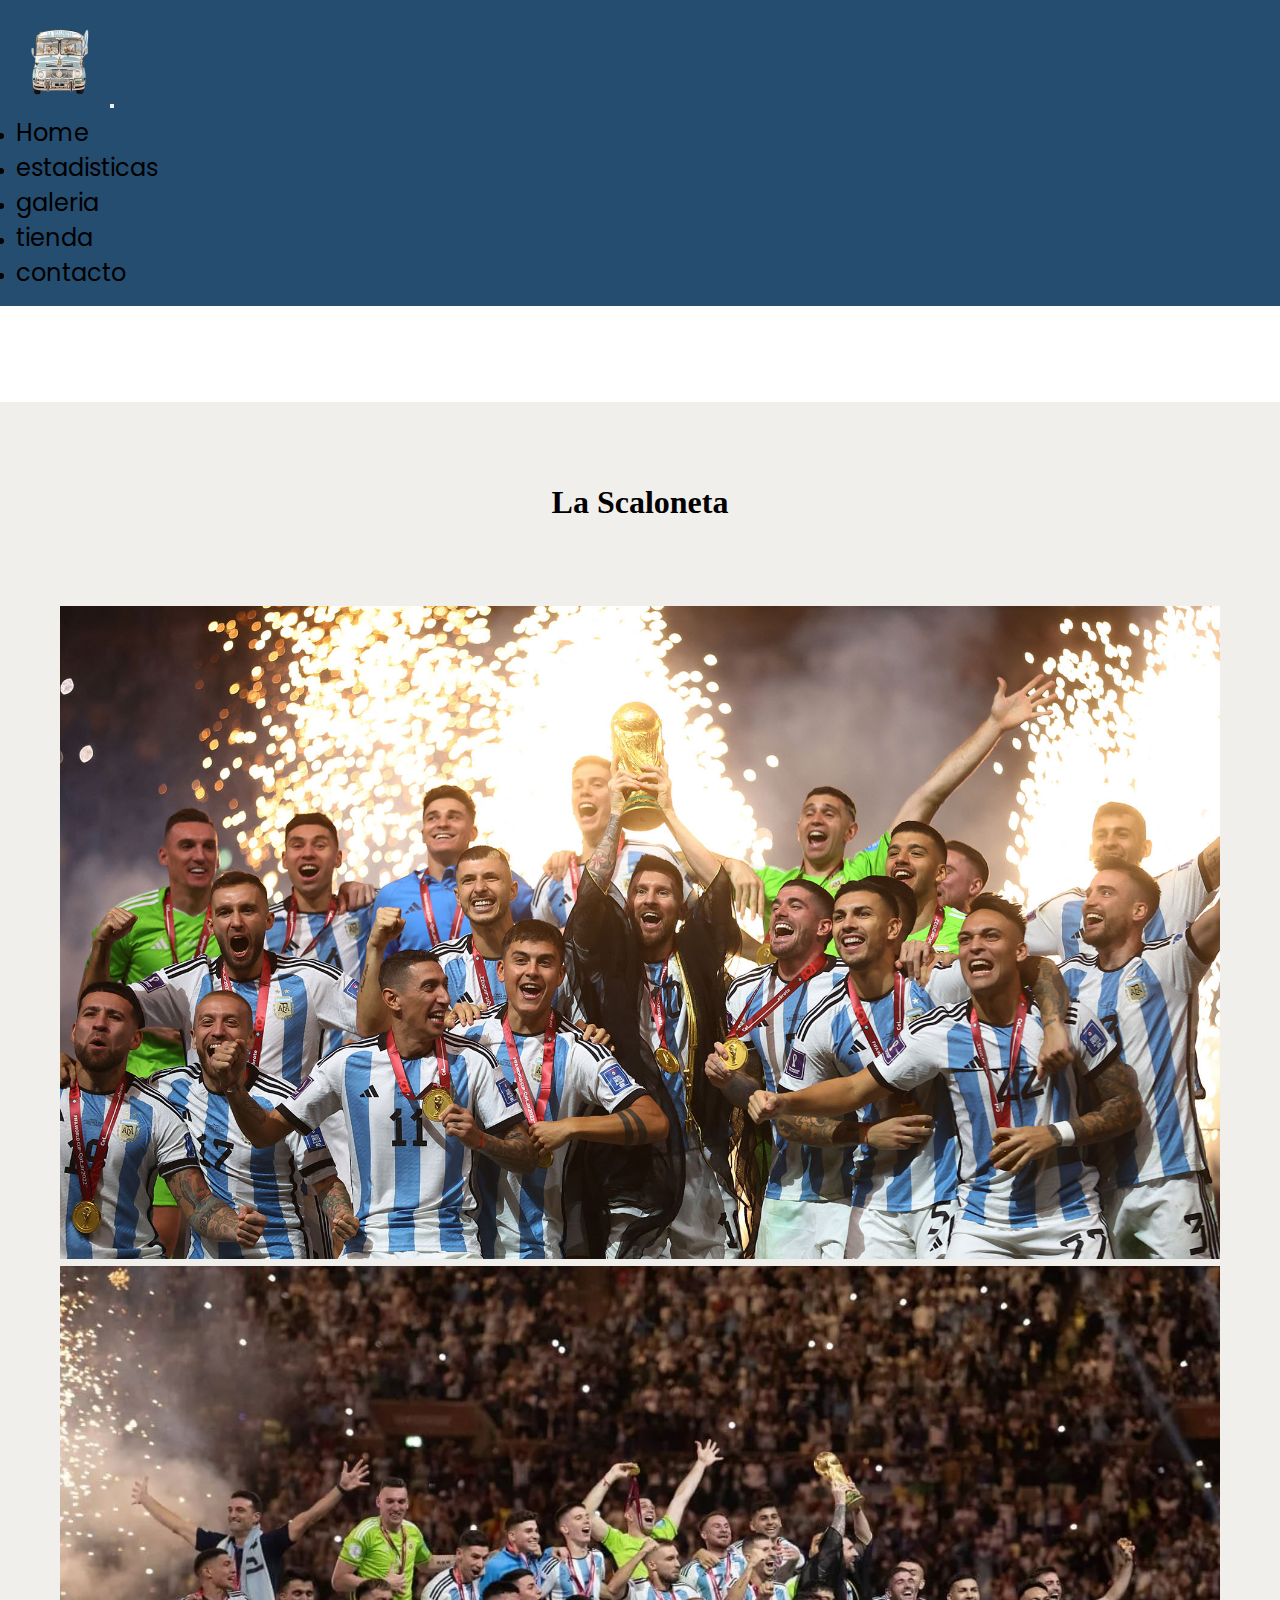
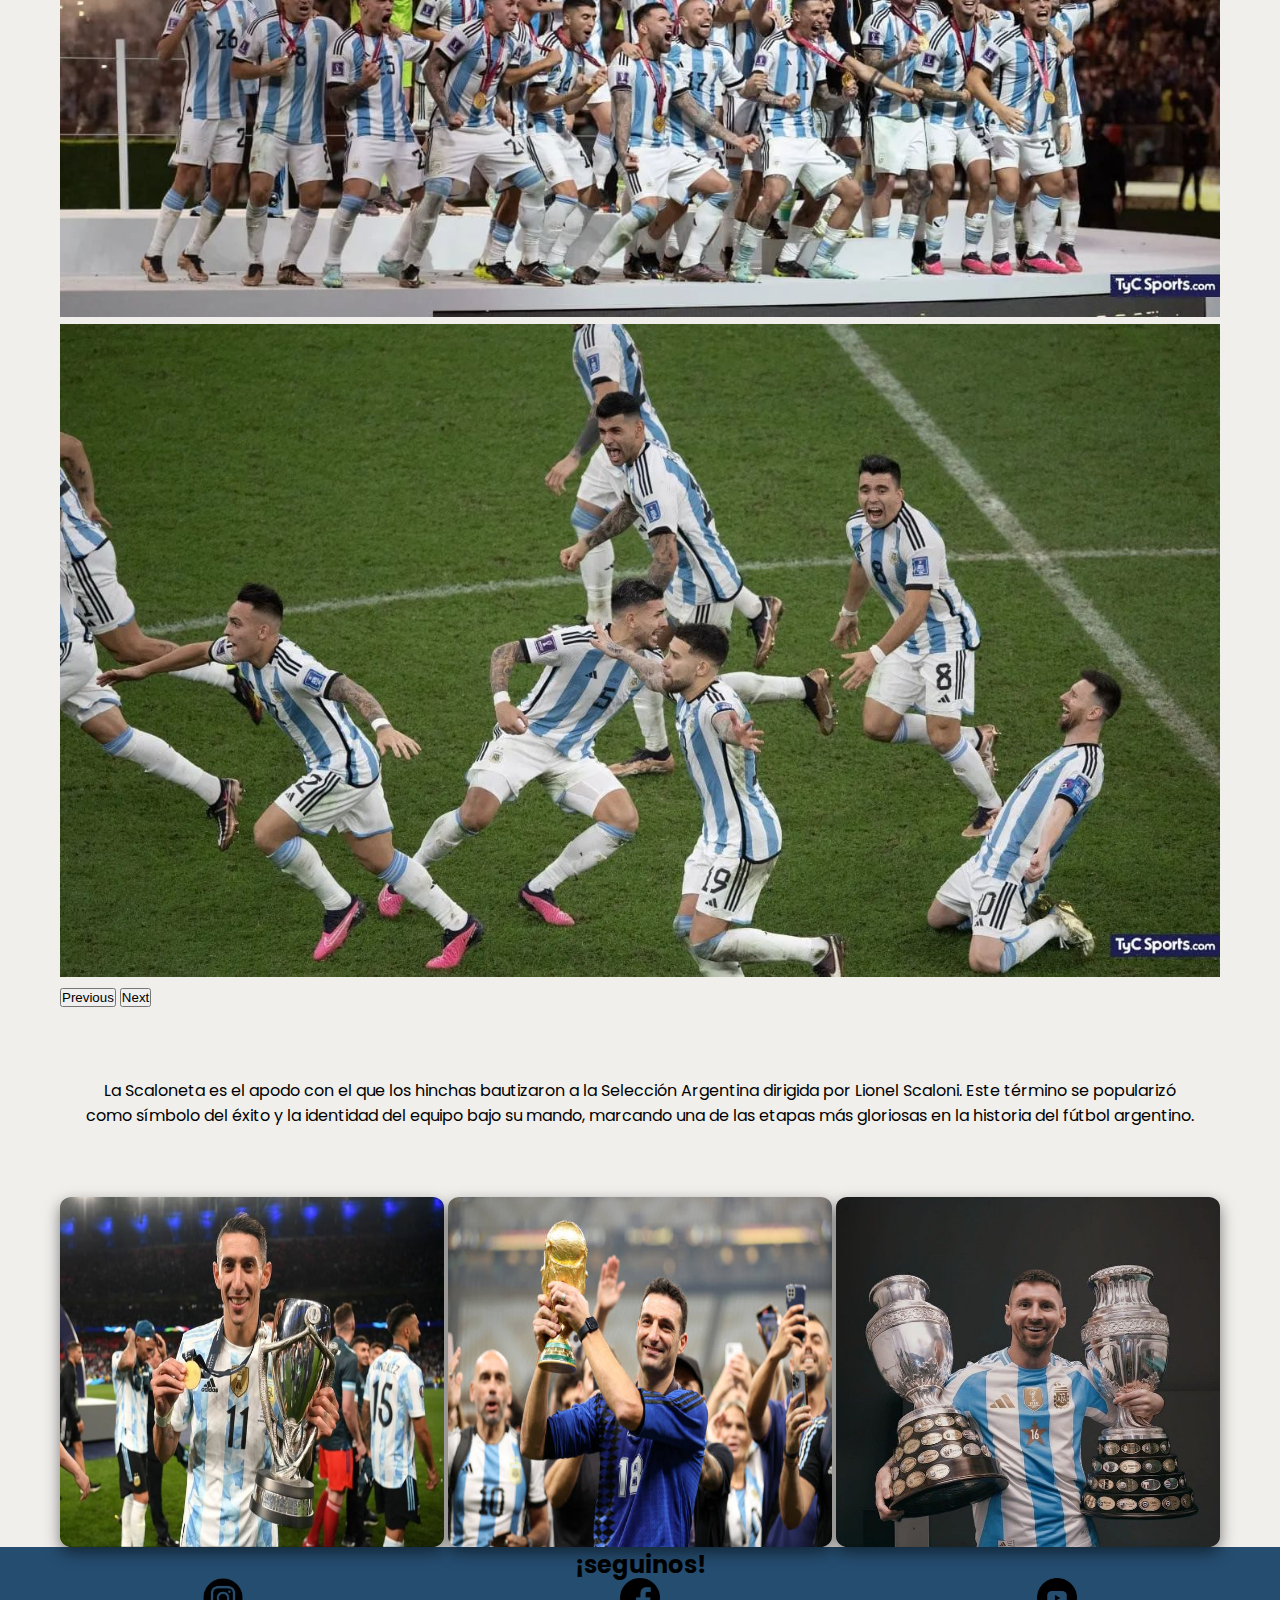
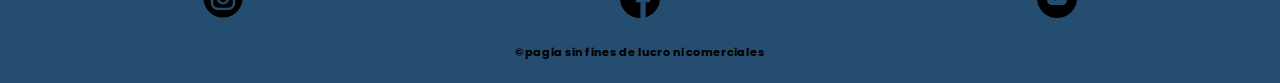
<file: index.html>
<!DOCTYPE html>
<html lang="en">

<head>
  <meta charset="UTF-8">
  <meta name="viewport" content="width=device-width, initial-scale=1.0">
  <meta http-equiv="X-UA-Compatible" content="IE=7">
  <meta name="description" content="Todo sobre la Scaloneta: fotos, videos, estadísticas y los mejores momentos de la Selección Argentina de Lionel Scaloni.">



  <title>La Scaloneta</title>
  <link rel="icon" type="image/png" href="./image/micro-la-escaloneta.png">
  <!--css bs-->
  <link href="https://cdn.jsdelivr.net/npm/bootstrap@5.3.6/dist/css/bootstrap.min.css" rel="stylesheet"
    integrity="sha384-4Q6Gf2aSP4eDXB8Miphtr37CMZZQ5oXLH2yaXMJ2w8e2ZtHTl7GptT4jmndRuHDT" crossorigin="anonymous">
  <link
    href="https://fonts.googleapis.com/css2?family=Poppins:ital,wght@0,100;0,200;0,300;0,400;0,500;0,600;0,700;0,800;0,900;1,100;1,200;1,300;1,400;1,500;1,600;1,700;1,800;1,900&display=swap"
    rel="stylesheet" ;>
  <!--scss-->
  <link rel="stylesheet" href="./css/estilos.css">
  <meta name="keywords" content="scaloni, messi, campeones, mundial, finalissima, seleccion, argentina, qatar">



</head>
<!--paleta de colores 
#F1EFEC gris claro
##114e8b celeste oscuro
-->

<body>
  <!--encabezado-->
  <header>
    <nav class="navbar navbar-expand-lg py-0 fixed-top navegador ">
      <div class="container-fluid">
        <a class="navbar-brand" href="#"><img src="./image/micro-la-escaloneta.png" alt="micro de la Escaloneta"
            width="90px"></a>
        <button class="navbar-toggler" type="button" data-bs-toggle="collapse" data-bs-target="#navbarNav"
          aria-controls="navbarNav" aria-expanded="false" aria-label="Toggle navigation" padd>
          <span class="navbar-toggler-icon"></span>
        </button>
        <div class="collapse navbar-collapse justify-content-end" id="navbarNav">
          <ul class="navbar-nav">
            <li class="nav-item">
              <a class="nav-link" href="#">Home</a>
            </li>
            <li class="nav-item">
              <a class="nav-link" href="./page/estadisticas.html">estadisticas</a>
            </li>
            <li class="nav-item">
              <a class="nav-link" href="./page/galeria.html">galeria</a>
            </li>
            <li class="nav-item">
              <a class="nav-link" href="./page/tienda.html">tienda</a>
            </li>
            <li class="nav-item">
              <a class="nav-link" href="./page/contacto.html">contacto</a>
            </li>



          </ul>
        </div>
      </div>
    </nav>
  </header>

  <main>
    <section class="indexdiseño">
      <h1 class=tituloprincipal>La Scaloneta</h1>

      <div id="carouselExample" class="carousel slide carousel-fade w-100 carrusel ">
        <div class="carousel-inner">
          <div class="carousel-item active">
            <img src="./image/carrusel1bis.jpg" class="d-block w-100" alt="levantando la copa del mundo">
            
          </div>
          <div class="carousel-item">
            <img src="./image/carrusel2bis.jpg" class="d-block w-100" alt="grupo completo levantando la copa del undo">
          </div>
          <div class="carousel-item">
            <img src="./image/carrusel3bis.jpg" class="d-block w-100" alt="messi arrodillado festejando ser campeon del mundo">
             
          </div>
        </div>
        <button class="carousel-control-prev" type="button" data-bs-target="#carouselExample" data-bs-slide="prev">
          <span class="carousel-control-prev-icon" aria-hidden="true"></span>
          <span class="visually-hidden">Previous</span>
        </button>
        <button class="carousel-control-next" type="button" data-bs-target="#carouselExample" data-bs-slide="next">
          <span class="carousel-control-next-icon" aria-hidden="true"></span>
          <span class="visually-hidden">Next</span>
        </button>
      </div>




      <p class="la-escaloneta">La Scaloneta es el apodo con el que los hinchas bautizaron a la Selección
        Argentina dirigida por Lionel Scaloni. Este término se popularizó como símbolo del éxito y la identidad
        del equipo bajo su mando, marcando una de las etapas más gloriosas en la historia del fútbol argentino.
      </p>


      <img class="entrada" src="./image/scaloni-con-la-del-mundo.jpg" alt="scaloni con la del mundo">

      <img class="messi2copaamericas" src="./image/messi-con-las-de-america.jpg" alt="messi con las copas americas">


      <img class="di-maria-finalissima" src="./image/di-maria-finalissima-campeon.jpg" alt="di maria con la finalisima">



    </section>





  </main>


  <footer>
    <h2 class="seguinos">¡seguinos!</h2>
    <!--logos de intagram y facebook -->
    <div class="iconos-redes">
      <div><a href="https://www.instagram.com/afaseleccion/">
          <img src="./image/instagram-logo.png" alt="logo instagram" width="40"></a></div>
      <div> <a href="https://www.facebook.com/AFASeleccionArgentina/?locale=es_LA">
          <img src="./image/facebook-logo.png" alt="logo facebook" width="40"></a></div>
      <div><a href="https://www.youtube.com/@AFAOFICIAL">
          <img src="./image/youtube-logo.png" alt="logo youtube" width="40"></a></div>
    </div>
    <section>
      <h6>©pagia sin fines de lucro ni comerciales</h6>
    </section>
  </footer>
  <script src="https://cdn.jsdelivr.net/npm/bootstrap@5.3.6/dist/js/bootstrap.bundle.min.js"
    integrity="sha384-j1CDi7MgGQ12Z7Qab0qlWQ/Qqz24Gc6BM0thvEMVjHnfYGF0rmFCozFSxQBxwHKO"
    crossorigin="anonymous"></script>
</body>


</html>
</file>
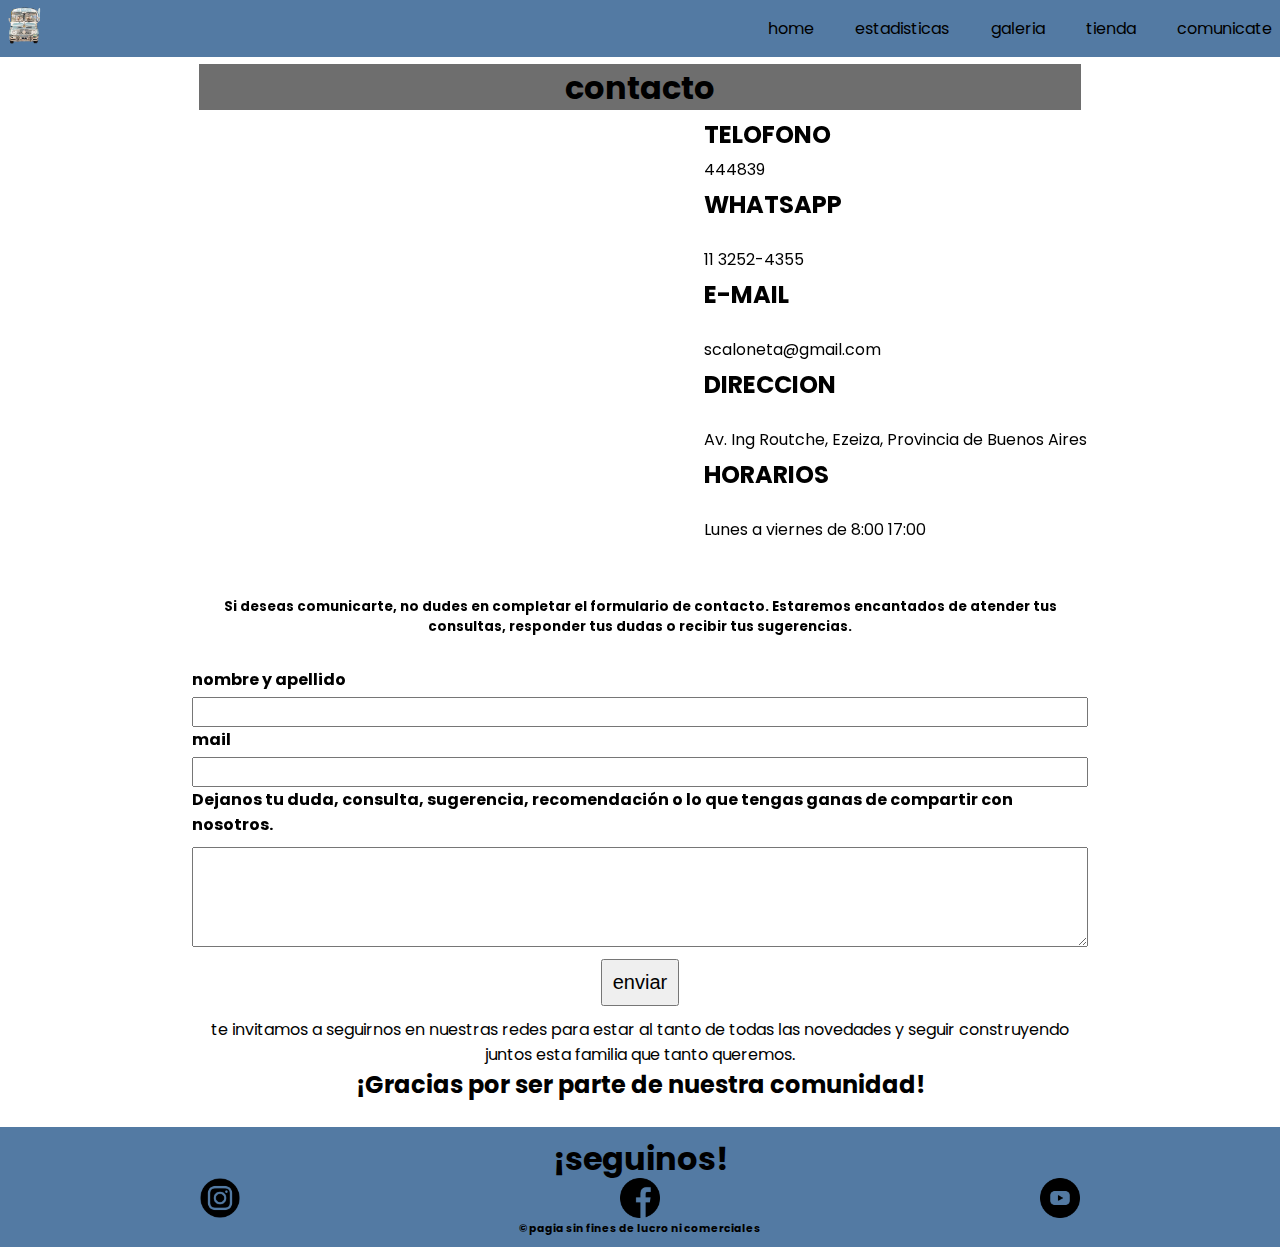
<file: page/comunicate.html>
<!DOCTYPE html>
<html lang="en">
<head>
    <meta charset="UTF-8">
    <meta name="viewport" content="width=device-width, initial-scale=1.0">
    <!--css bs-->
    <link href="https://cdn.jsdelivr.net/npm/bootstrap@5.3.6/dist/css/bootstrap.min.css" rel="stylesheet" integrity="sha384-4Q6Gf2aSP4eDXB8Miphtr37CMZZQ5oXLH2yaXMJ2w8e2ZtHTl7GptT4jmndRuHDT" crossorigin="anonymous">
    <!--css-->
    <link rel="stylesheet" href="../css/style.css">
    <title>comunicate</title>
</head>
<body>
    <header>
        <!--logo-->
        <a href="../index.html"><img src="../image/micro-la-escaloneta.png" alt="micro de la escaloneta" ></a>
        <!--menu de navegacion-->
        <nav>
            <ul>
                <li><a href="../index.html">home</a></li>
                <li><a href="./estadisticas.html">estadisticas</a></li>
                <li><a href="./galeria.html">galeria</a></li>
                <li><a href="./tienda.html">tienda</a></li>
                <li><a href="#">comunicate</a></li>
            </ul>
        </nav>
    

    </header>
    <main>
        
         <section class="comunicate-grid">

            
            <h1 class="contanto-1">contacto</h1>
            
            <iframe class="mapa-ezeiza" src="https://www.google.com/maps/embed?pb=!1m18!1m12!1m3!1d3276.9832184843876!2d-58.53017572451547!3d-34.78119776689244!2m3!1f0!2f0!3f0!3m2!1i1024!2i768!4f13.1!3m3!1m2!1s0x95bcd10010d609f7%3A0x54b6b75afc32c03c!2sEstacionamiento%201%20Predio%20Messi!5e0!3m2!1ses!2sar!4v1743896614543!5m2!1ses!2sar" width="600px" height="450px"  style="border:0;" allowfullscreen="" loading="lazy" referrerpolicy="no-referrer-when-downgrade"></iframe>  
             
            <h2 class="info1">TELOFONO</h2>
            <P class="info2">444839</P>
            <h2 class="info3">WHATSAPP</h2>
            <p class="info4">11 3252-4355</p>
            <h2 class="info5">E-MAIL</h2>
            <p class="info6">scaloneta@gmail.com</p>
            <h2 class="info7">DIRECCION</h2>
            <p class="info8">Av. Ing Routche, Ezeiza, Provincia de Buenos Aires</p>
            <h2 class="info9">HORARIOS</h2>
            <p class="info10">Lunes a viernes de 8:00 17:00</p>
        
               <h5 class="titulo2">Si deseas comunicarte, no dudes en completar el formulario de contacto.
                    Estaremos encantados de atender tus consultas, responder tus dudas o recibir tus sugerencias.</h5>
             
               <form class="nombre" action="nombre"><h4>nombre y apellido</h4></form>
                 <input class="nombre2" type="text">
               
                 
               <form class="mail" action="mail"><h4>mail</h4></form>
                 <input class="mail2" type="text"> 

                <h4 class="duda">Dejanos tu duda, consulta, sugerencia, recomendación o lo que tengas ganas de compartir con nosotros.</h4>
                <textarea class="duda2" name="" id="" cols="30" rows="10"></textarea>
                 
                 <input class="enviar" type="submit" value="enviar" > 
                    <p class="invitacion"> 
           te invitamos a seguirnos en nuestras redes para estar al tanto de todas las novedades y seguir construyendo juntos esta familia que tanto queremos.</p>
       
        <h2 class="gracias">¡Gracias por ser parte de nuestra comunidad!</h2>




        </section>

     
    </main>
    <footer><h1>¡seguinos!</h1>   
        <!--logos de intagram y facebook -->
        <div class="iconos-redes">
           <div><a href="https://www.instagram.com/afaseleccion/">
               <img src="../image/instagram-logo.png" alt="logo instagram" width="40"></a></div>
           <div>   <a href="https://www.facebook.com/AFASeleccionArgentina/?locale=es_LA">
               <img src="../image/facebook-logo.png" alt="logo facebook" width="40"></a></div>
           <div><a href="https://www.youtube.com/@AFAOFICIAL">
               <img src="../image/youtube-logo.png" alt="logo youtube" width="40"></a></div>  
        </div>
   <section>
       <h6>©pagia sin fines de lucro ni comerciales</h6>
   </section>

    </footer>
    <script src="https://cdn.jsdelivr.net/npm/bootstrap@5.3.6/dist/js/bootstrap.bundle.min.js" integrity="sha384-j1CDi7MgGQ12Z7Qab0qlWQ/Qqz24Gc6BM0thvEMVjHnfYGF0rmFCozFSxQBxwHKO" crossorigin="anonymous"></script>
    
</body>
</html>
</file>
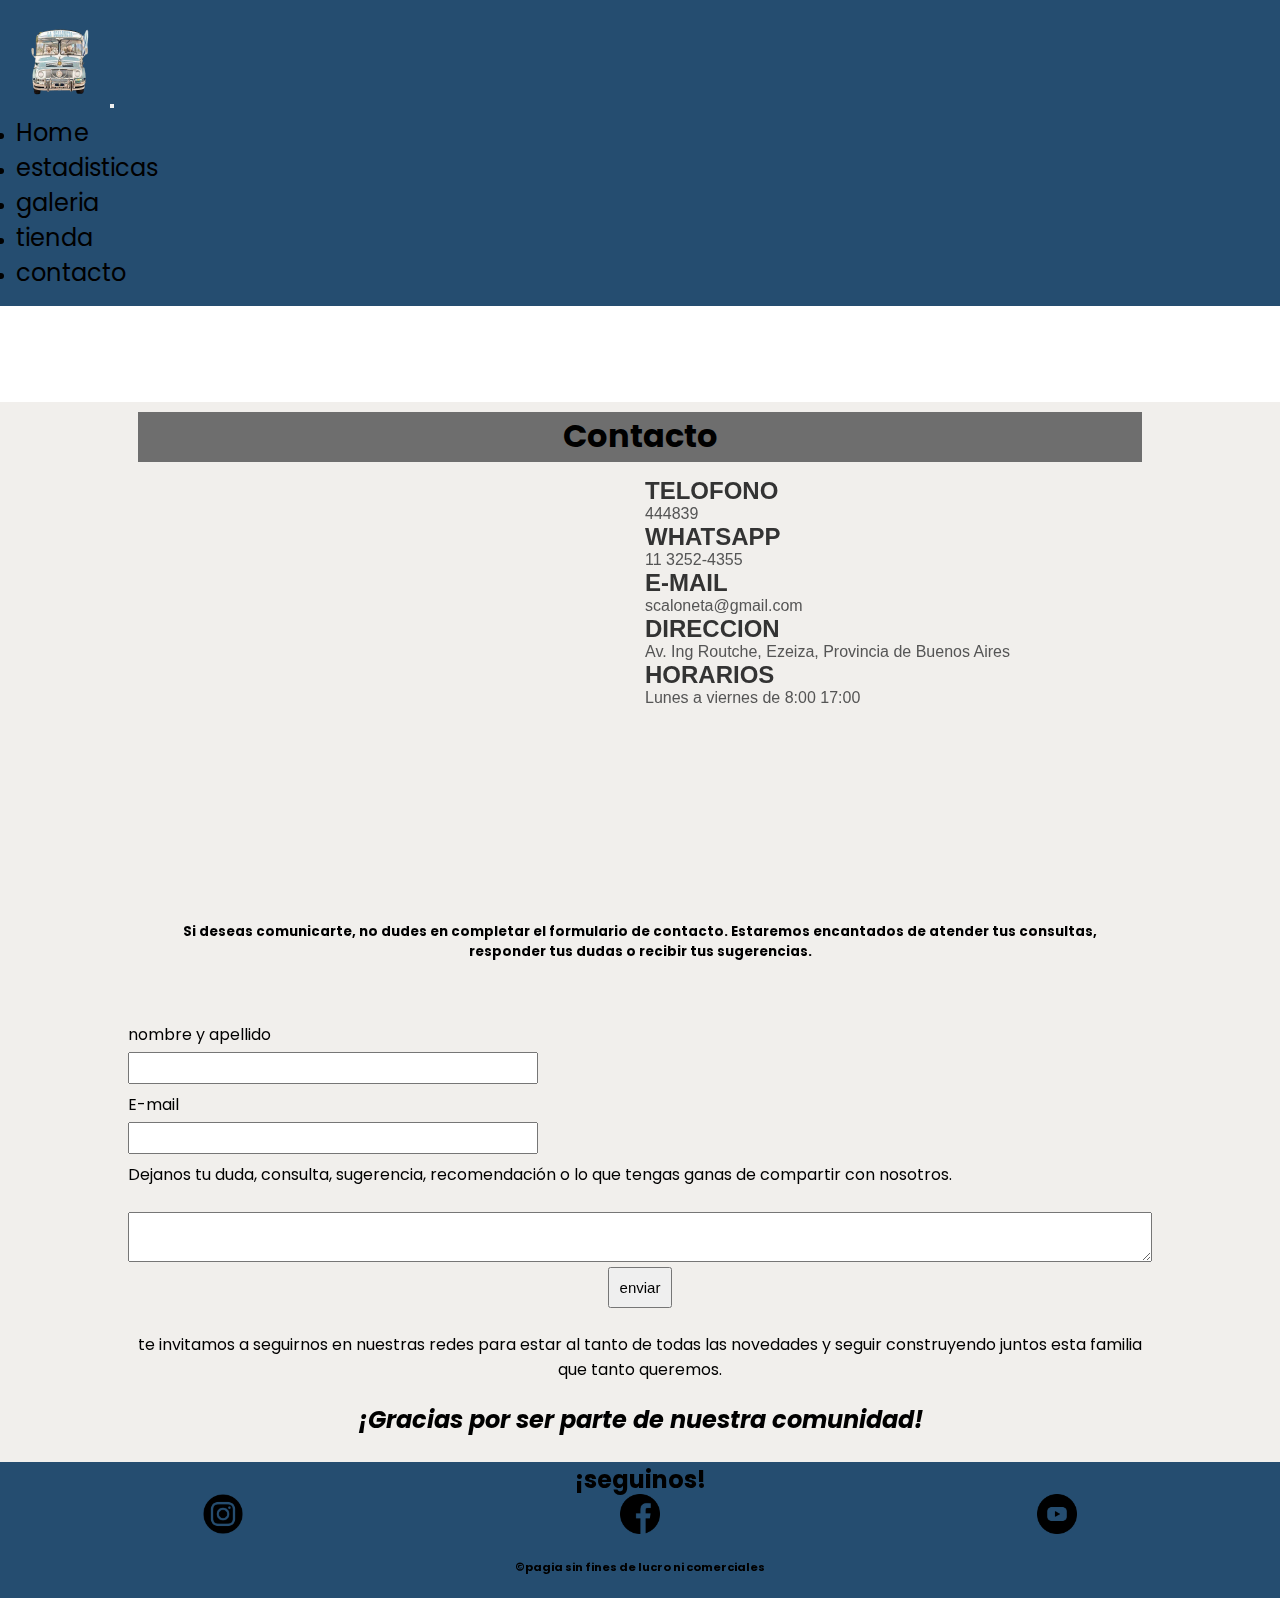
<file: page/contacto.html>
<!DOCTYPE html>
<html lang="en">

<head>
  <meta charset="UTF-8">
  <meta name="viewport" content="width=device-width, initial-scale=1.0">
  <!--css bs-->
  <link href="https://cdn.jsdelivr.net/npm/bootstrap@5.3.6/dist/css/bootstrap.min.css" rel="stylesheet"
    integrity="sha384-4Q6Gf2aSP4eDXB8Miphtr37CMZZQ5oXLH2yaXMJ2w8e2ZtHTl7GptT4jmndRuHDT" crossorigin="anonymous">
  <link
    href="https://fonts.googleapis.com/css2?family=Poppins:ital,wght@0,100;0,200;0,300;0,400;0,500;0,600;0,700;0,800;0,900;1,100;1,200;1,300;1,400;1,500;1,600;1,700;1,800;1,900&display=swap"
    rel="stylesheet" ;>
  <meta name="description" content=" Escribinos para más información sobre productos, estadísticas o contenido de la Scaloneta.">
  <meta name="keywords" content="scaloni, messi, campeones, mundial, finalissima, seleccion, argentina, contacto, mapa, telefono, lugar">
   

   <title>La Scaloneta Comunicate</title>
   <link rel="icon" type="image/png" href="../image/micro-la-escaloneta.png">
  <!--scss-->
  <link rel="stylesheet" href="../css/estilos.css">
  
 
</head>

<body>
  <header>
    <nav class="navbar navbar-expand-lg py-0 fixed-top navegador">
      <div class="container-fluid">
        <a class="navbar-brand" href="../index.html"><img src="../image/micro-la-escaloneta.png"
            alt="micro de la Escaloneta" width="90px"></a>
        <button class="navbar-toggler" type="button" data-bs-toggle="collapse" data-bs-target="#navbarNav"
          aria-controls="navbarNav" aria-expanded="false" aria-label="Toggle navigation">
          <span class="navbar-toggler-icon"></span>
        </button>
        <div class="collapse navbar-collapse justify-content-end" id="navbarNav">
          <ul class="navbar-nav">
            <li class="nav-item">
              <a class="nav-link" href="../index.html">Home</a>
            </li>
            <li class="nav-item">
              <a class="nav-link" href="./estadisticas.html">estadisticas</a>
            </li>
            <li class="nav-item">
              <a class="nav-link" href="./galeria.html">galeria</a>
            </li>
            <li class="nav-item">
              <a class="nav-link" href="./tienda.html">tienda</a>
            </li>
            <li class="nav-item">
              <a class="nav-link" href="#">contacto</a>
            </li>



          </ul>
        </div>
      </div>
    </nav>


  </header>


  <main>



    <section class="comunicate-grid">

      <h1 class="contanto-1">Contacto</h1>

      <iframe class="mapa-ezeiza"
        src="https://www.google.com/maps/embed?pb=!1m18!1m12!1m3!1d3276.9832184843876!2d-58.53017572451547!3d-34.78119776689244!2m3!1f0!2f0!3f0!3m2!1i1024!2i768!4f13.1!3m3!1m2!1s0x95bcd10010d609f7%3A0x54b6b75afc32c03c!2sEstacionamiento%201%20Predio%20Messi!5e0!3m2!1ses!2sar!4v1743896614543!5m2!1ses!2sar"
        width="600px" height="450px" style="border:0;" allowfullscreen="" loading="lazy"
        referrerpolicy="no-referrer-when-downgrade"></iframe>
      <section class="info-contacto">
        <h2 class="info1">TELOFONO</h2>
        <P class="info2">444839</P>
        <h2 class="info3">WHATSAPP</h2>
        <p class="info4">11 3252-4355</p>
        <h2 class="info5">E-MAIL</h2>
        <p class="info6">scaloneta@gmail.com</p>
        <h2 class="info7">DIRECCION</h2>
        <p class="info8">Av. Ing Routche, Ezeiza, Provincia de Buenos Aires</p>
        <h2 class="info9">HORARIOS</h2>
        <p class="info10">Lunes a viernes de 8:00 17:00</p>
      </section>
      <h5 class="titulo2">Si deseas comunicarte, no dudes en completar el formulario de contacto.
        Estaremos encantados de atender tus consultas, responder tus dudas o recibir tus sugerencias.</h5>

      <form>
        <label class="nombre" for="nombre y apellido">
          nombre y apellido
        </label>
        <input class="nombre2" type="text" id="nombre y apellido" required>

        <label class="mail" for="email">
          E-mail
        </label>
        <input class="mail2" type="mail" id="email" required>

        <label class="duda" for="mensaje">
          Dejanos tu duda, consulta, sugerencia, recomendación o lo que tengas ganas de compartir con
          nosotros.
        </label>
        <textarea class="duda2" id="mensaje" cols="30" rows="5" required></textarea>
        <button class="enviar" type="submit">enviar</button>
      </form>


      <p class="invitacion">
        te invitamos a seguirnos en nuestras redes para estar al tanto de todas las novedades y seguir construyendo
        juntos esta familia que tanto queremos.</p>

      <h2 class="gracias">¡Gracias por ser parte de nuestra comunidad!</h2>




    </section>


  </main>
  <footer>
    <h2 class="seguinos">¡seguinos!</h2>
    <!--logos de intagram y facebook -->
    <div class="iconos-redes">
      <div><a href="https://www.instagram.com/afaseleccion/">
          <img src="../image/instagram-logo.png" alt="logo instagram" width="40"></a></div>
      <div> <a href="https://www.facebook.com/AFASeleccionArgentina/?locale=es_LA">
          <img src="../image/facebook-logo.png" alt="logo facebook" width="40"></a></div>
      <div><a href="https://www.youtube.com/@AFAOFICIAL">
          <img src="../image/youtube-logo.png" alt="logo youtube" width="40"></a></div>
    </div>
    <section>
      <h6>©pagia sin fines de lucro ni comerciales</h6>
    </section>

  </footer>
  <script src="https://cdn.jsdelivr.net/npm/bootstrap@5.3.6/dist/js/bootstrap.bundle.min.js"
    integrity="sha384-j1CDi7MgGQ12Z7Qab0qlWQ/Qqz24Gc6BM0thvEMVjHnfYGF0rmFCozFSxQBxwHKO"
    crossorigin="anonymous"></script>

</body>

</html>
</file>
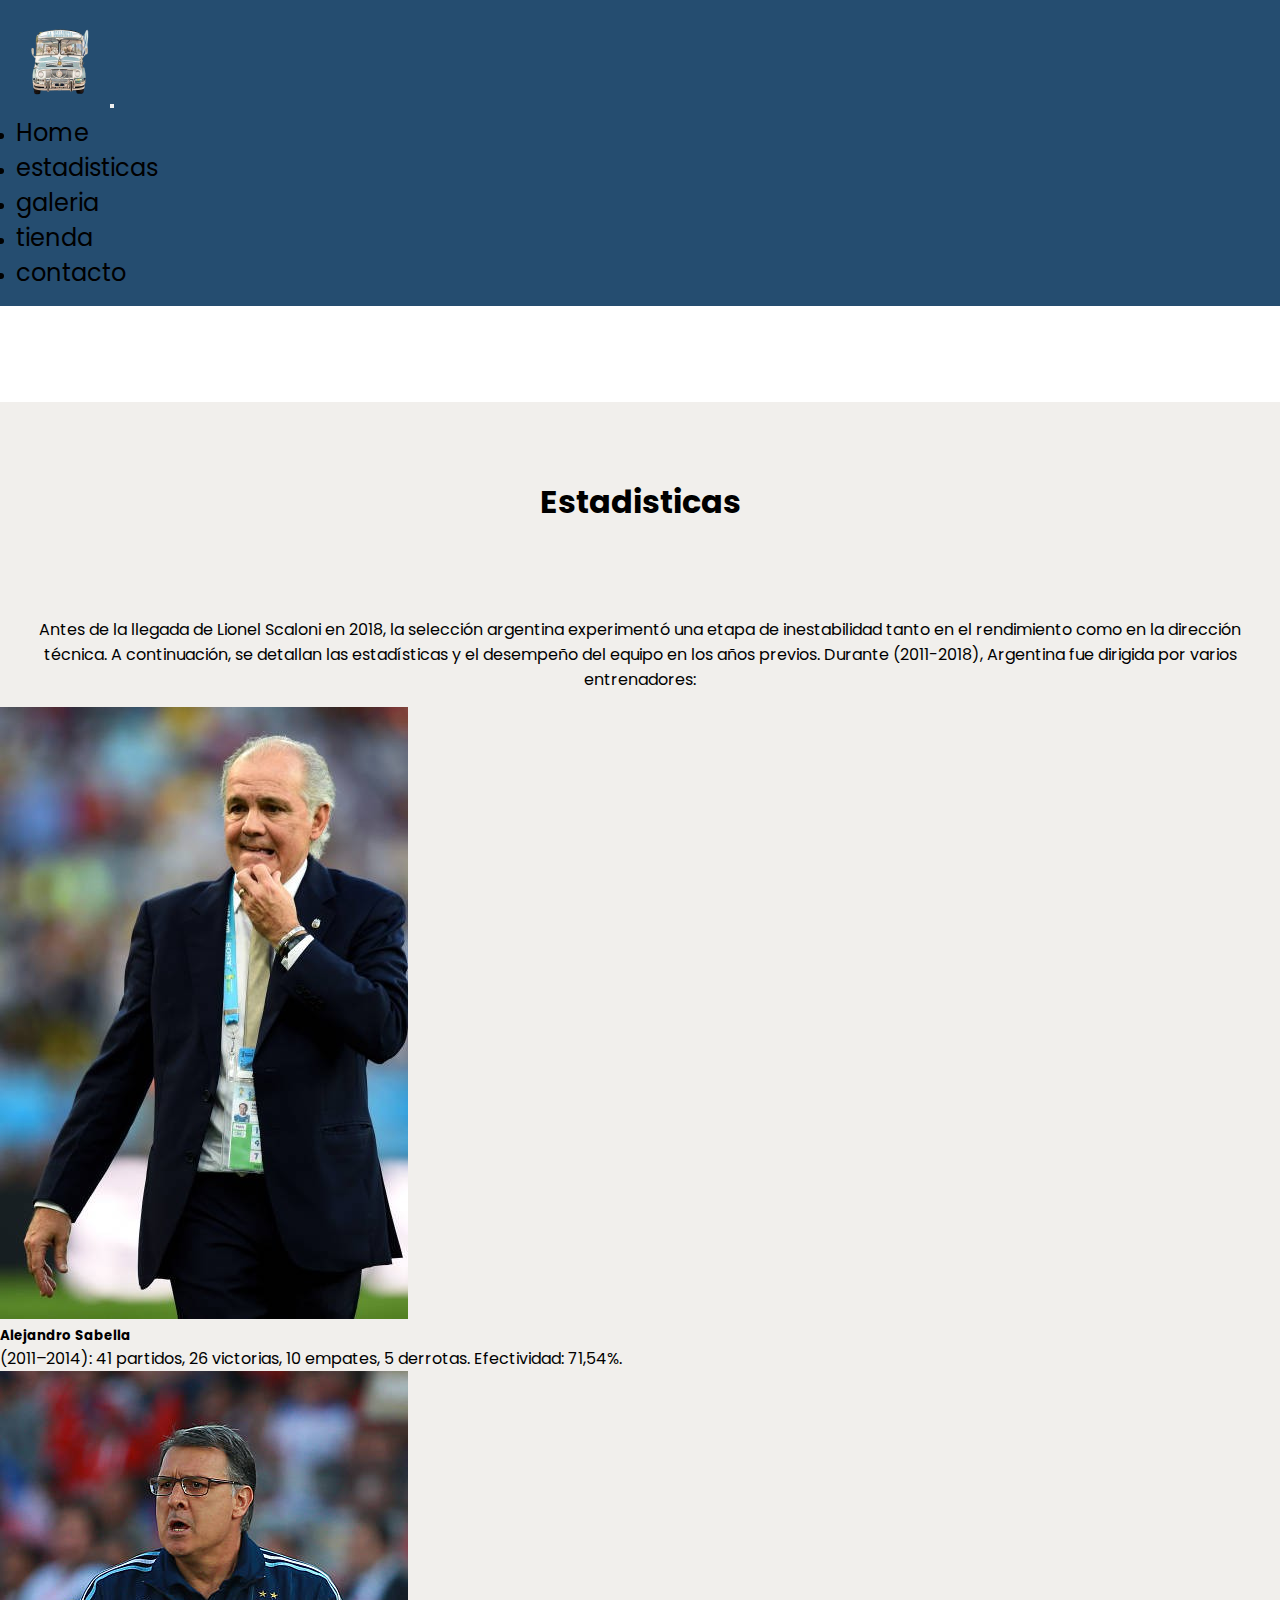
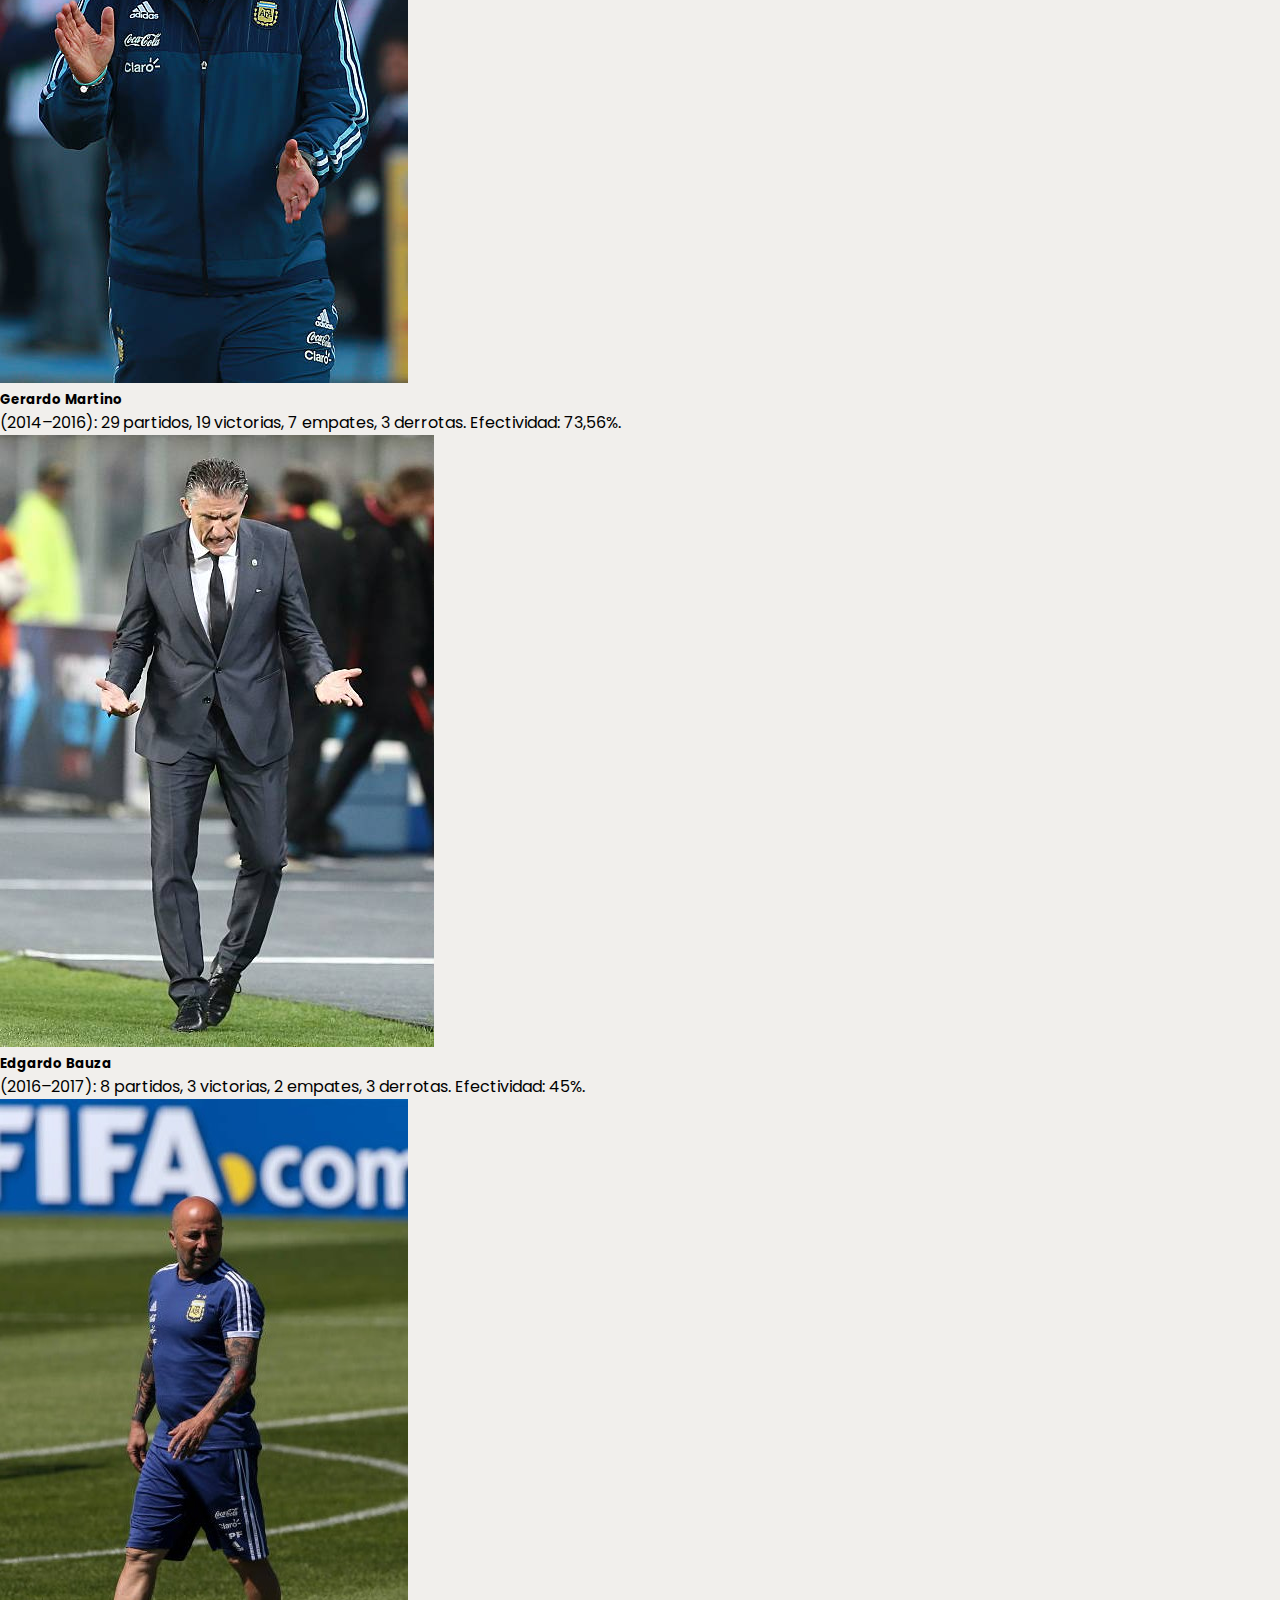
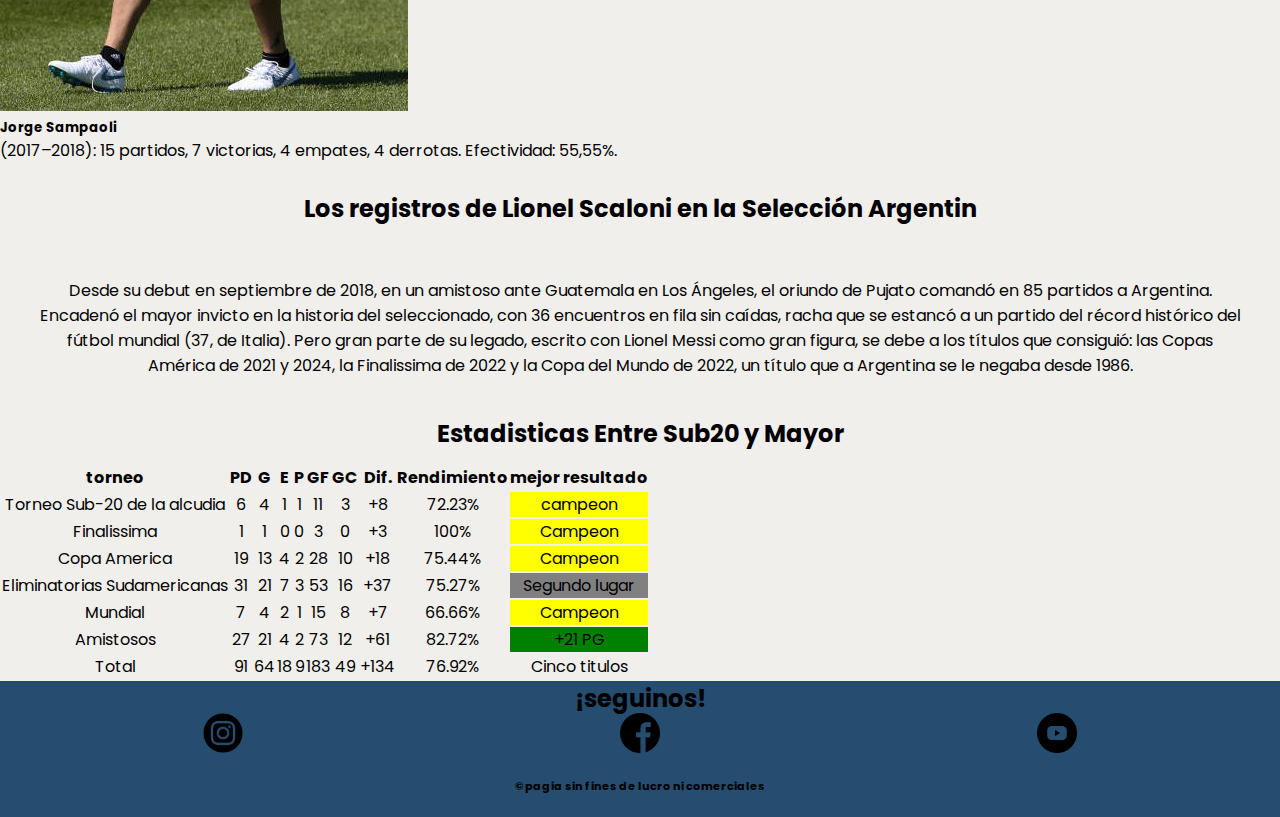
<file: page/estadisticas.html>
<!DOCTYPE html>
<html lang="en">

<head>
  <meta charset="UTF-8">
  <meta name="viewport" content="width=device-width, initial-scale=1.0">
  <!--css bs-->
  <link href="https://cdn.jsdelivr.net/npm/bootstrap@5.3.6/dist/css/bootstrap.min.css" rel="stylesheet"
    integrity="sha384-4Q6Gf2aSP4eDXB8Miphtr37CMZZQ5oXLH2yaXMJ2w8e2ZtHTl7GptT4jmndRuHDT" crossorigin="anonymous">
  <link
    href="https://fonts.googleapis.com/css2?family=Poppins:ital,wght@0,100;0,200;0,300;0,400;0,500;0,600;0,700;0,800;0,900;1,100;1,200;1,300;1,400;1,500;1,600;1,700;1,800;1,900&display=swap"
    rel="stylesheet" ;>

  <meta name="description" content="Datos y estadísticas de la Scaloneta: resultados, partidos jugados, goles y logros de la era Scaloni.">
  <meta name="keywords" content="scaloni, messi, campeones, mundial, finalissima, seleccion, argentina, partidos, estadisticas, goles">
 <title>La Scaloneta Estadisticas</title>
 <link rel="icon" type="image/png" href="../image/micro-la-escaloneta.png">
  <!--scss-->
  <link rel="stylesheet" href="../css/estilos.css">

</head>

<body>
  <header>
    <nav class="navbar navbar-expand-lg py-0 fixed-top navegador">
      <div class="container-fluid">
        <a class="navbar-brand" href="../index.html"><img src="../image/micro-la-escaloneta.png"
            alt="micro de la Escaloneta" width="90px"></a>
        <button class="navbar-toggler" type="button" data-bs-toggle="collapse" data-bs-target="#navbarNav"
          aria-controls="navbarNav" aria-expanded="false" aria-label="Toggle navigation">
          <span class="navbar-toggler-icon"></span>
        </button>
        <div class="collapse navbar-collapse justify-content-end" id="navbarNav">
          <ul class="navbar-nav">
            <li class="nav-item">
              <a class="nav-link" href="../index.html">Home</a>
            </li>
            <li class="nav-item">
              <a class="nav-link" href="#">estadisticas</a>
            </li>
            <li class="nav-item">
              <a class="nav-link" href="./galeria.html">galeria</a>
            </li>
            <li class="nav-item">
              <a class="nav-link" href="./tienda.html">tienda</a>
            </li>
            <li class="nav-item">
              <a class="nav-link" href="./contacto.html">contacto</a>
            </li>



          </ul>
        </div>
      </div>
    </nav>


  </header>
  <main>

  <div class="container">
    <h1 class="grid-titulo-1">Estadisticas</h1>
    <p class="grid-resumen-1">
      ​Antes de la llegada de Lionel Scaloni en 2018, la selección argentina experimentó una etapa de inestabilidad
      tanto en el rendimiento como en la dirección técnica. A continuación, se detallan las estadísticas y el desempeño
      del equipo en los años previos. Durante (2011-2018), Argentina fue dirigida por varios entrenadores:
    </p>

    <div class="row row-cols-1 row-cols-md-2 g-4 entrenadores">

      <div class="col">
        <div class="card">
          <img src="../image/sabella.jpg" class="card-img-top" alt="alejandro sabella">
          <div class="card-body">
            <h5 class="card-title">Alejandro Sabella</h5>
            <p class="card-text">(2011–2014): 41 partidos, 26 victorias, 10 empates, 5 derrotas. Efectividad: 71,54%.
            </p>
          </div>
        </div>
      </div>


      <div class="col">
        <div class="card">
          <img src="../image/gerardo-martino.jpg" class="card-img-top" alt="gerardo Martino">
          <div class="card-body">
            <h5 class="card-title">Gerardo Martino</h5>
            <p class="card-text">(2014–2016): 29 partidos, 19 victorias, 7 empates, 3 derrotas. Efectividad: 73,56%.</p>
          </div>
        </div>
      </div>


      <div class="col">
        <div class="card">
          <img src="../image/edgardo-bauza.jpg" class="card-img-top" alt="edgardo Bauza">
          <div class="card-body">
            <h5 class="card-title">Edgardo Bauza</h5>
            <p class="card-text">(2016–2017): 8 partidos, 3 victorias, 2 empates, 3 derrotas. Efectividad: 45%.</p>
          </div>
        </div>
      </div>



      <div class="col">
        <div class="card">
          <img src="../image/sampaoli-pelado-hdp.jpg" class="card-img-top" alt="jorge Sampaoli">
          <div class="card-body">
            <h5 class="card-title">Jorge Sampaoli</h5>
            <p class="card-text">(2017–2018): 15 partidos, 7 victorias, 4 empates, 4 derrotas. Efectividad: 55,55%.</p>
          </div>
        </div>
      </div>
    </div>



    <section class="contenedor-grid">

      <h2 class="grid-estadisticas-1">
        Los registros de Lionel Scaloni en la Selección Argentin
      </h2>
      <p class="grid-resumen-2">Desde su debut en septiembre de 2018, en un amistoso ante Guatemala en Los Ángeles, el
        oriundo de Pujato comandó en 85 partidos a Argentina. Encadenó el mayor invicto en la historia del seleccionado,
        con 36 encuentros en fila sin caídas, racha que se estancó a un partido del récord histórico del fútbol mundial
        (37, de Italia).
        Pero gran parte de su legado, escrito con Lionel Messi como gran figura, se debe a los títulos que consiguió:
        las Copas América de 2021 y 2024, la Finalissima de 2022 y la Copa del Mundo de 2022, un título que a Argentina
        se le negaba desde 1986.
      </p>


      

      <h2 class="grid-estadisticas-2">
        Estadisticas Entre Sub20 y Mayor
      </h2>


    </section class>
    <div class="table-responsive tabla">
      <table class="table table-bordered">
        <tr class="table-secondary">
          <th>torneo</th>
          <th>PD</th>
          <th>G</th>
          <th>E</th>
          <th>P</th>
          <th>GF</th>
          <th>GC</th>
          <th>Dif.</th>
          <th>Rendimiento</th>
          <th>mejor resultado</th>
        </tr>
        <tr>
          <td>Torneo Sub-20 de la alcudia</td>
          <td>6</td>
          <td>4</td>
          <td>1</td>
          <td>1</td>
          <td>11</td>
          <td>3</td>
          <td>+8</td>
          <td>72.23%</td>
          <td style="background-color: yellow;">campeon</td>
        </tr>
        <tr>
          <td>Finalissima</td>
          <td>1</td>
          <td>1</td>
          <td>0</td>
          <td>0</td>
          <td>3</td>
          <td>0</td>
          <td>+3</td>
          <td>100%</td>
          <td style="background-color: yellow;">Campeon</td>
        </tr>
        <tr>
          <td>Copa America</td>
          <td>19</td>
          <td>13</td>
          <td>4</td>
          <td>2</td>
          <td>28</td>
          <td>10</td>
          <td>+18</td>
          <td>75.44%</td>
          <td style="background-color: yellow;">Campeon</td>
        </tr>
        <tr>
          <td>Eliminatorias Sudamericanas</td>
          <td>31</td>
          <td>21</td>
          <td>7</td>
          <td>3</td>
          <td>53</td>
          <td>16</td>
          <td>+37</td>
          <td>75.27%</td>
          <td style="background-color: grey;">Segundo lugar</td>
        </tr>
        <tr>
          <td>Mundial</td>
          <td>7</td>
          <td>4</td>
          <td>2</td>
          <td>1</td>
          <td>15</td>
          <td>8</td>
          <td>+7</td>
          <td>66.66%</td>
          <td style="background-color: yellow;">Campeon</td>
          
        </tr>
        <tr>
          <td>Amistosos</td>
          <td>27</td>
          <td>21</td>
          <td>4</td>
          <td>2</td>
          <td>73</td>
          <td>12</td>
          <td>+61</td>
          <td>82.72%</td>
          <td style="background-color: green;">+21 PG</td>
        </tr>
        <tr class="table-secondary";>
          <td>Total</td>
          <td>91</td>
          <td>64</td>
          <td>18</td>
          <td>9</td>
          <td>183</td>
          <td>49</td>
          <td>+134</td>
          <td>76.92%</td>
          <td>Cinco titulos</td>
        </tr>
      </table>
    </div>


    </main>


    <footer>
      <h2 class="seguinos">¡seguinos!</h2>
      <!--logos de intagram y facebook -->
      <div class="iconos-redes">
        <div><a href="https://www.instagram.com/afaseleccion/">
            <img src="../image/instagram-logo.png" alt="logo instagram" width="40"></a></div>
        <div> <a href="https://www.facebook.com/AFASeleccionArgentina/?locale=es_LA">
            <img src="../image/facebook-logo.png" alt="logo facebook" width="40"></a></div>
        <div><a href="https://www.youtube.com/@AFAOFICIAL">
            <img src="../image/youtube-logo.png" alt="logo youtube" width="40"></a></div>
      </div>
      <section>
        <h6>©pagia sin fines de lucro ni comerciales</h6>
      </section>


    </footer>
    <script src="https://cdn.jsdelivr.net/npm/bootstrap@5.3.6/dist/js/bootstrap.bundle.min.js"
      integrity="sha384-j1CDi7MgGQ12Z7Qab0qlWQ/Qqz24Gc6BM0thvEMVjHnfYGF0rmFCozFSxQBxwHKO"
      crossorigin="anonymous"></script>
</body>

</html>
</file>
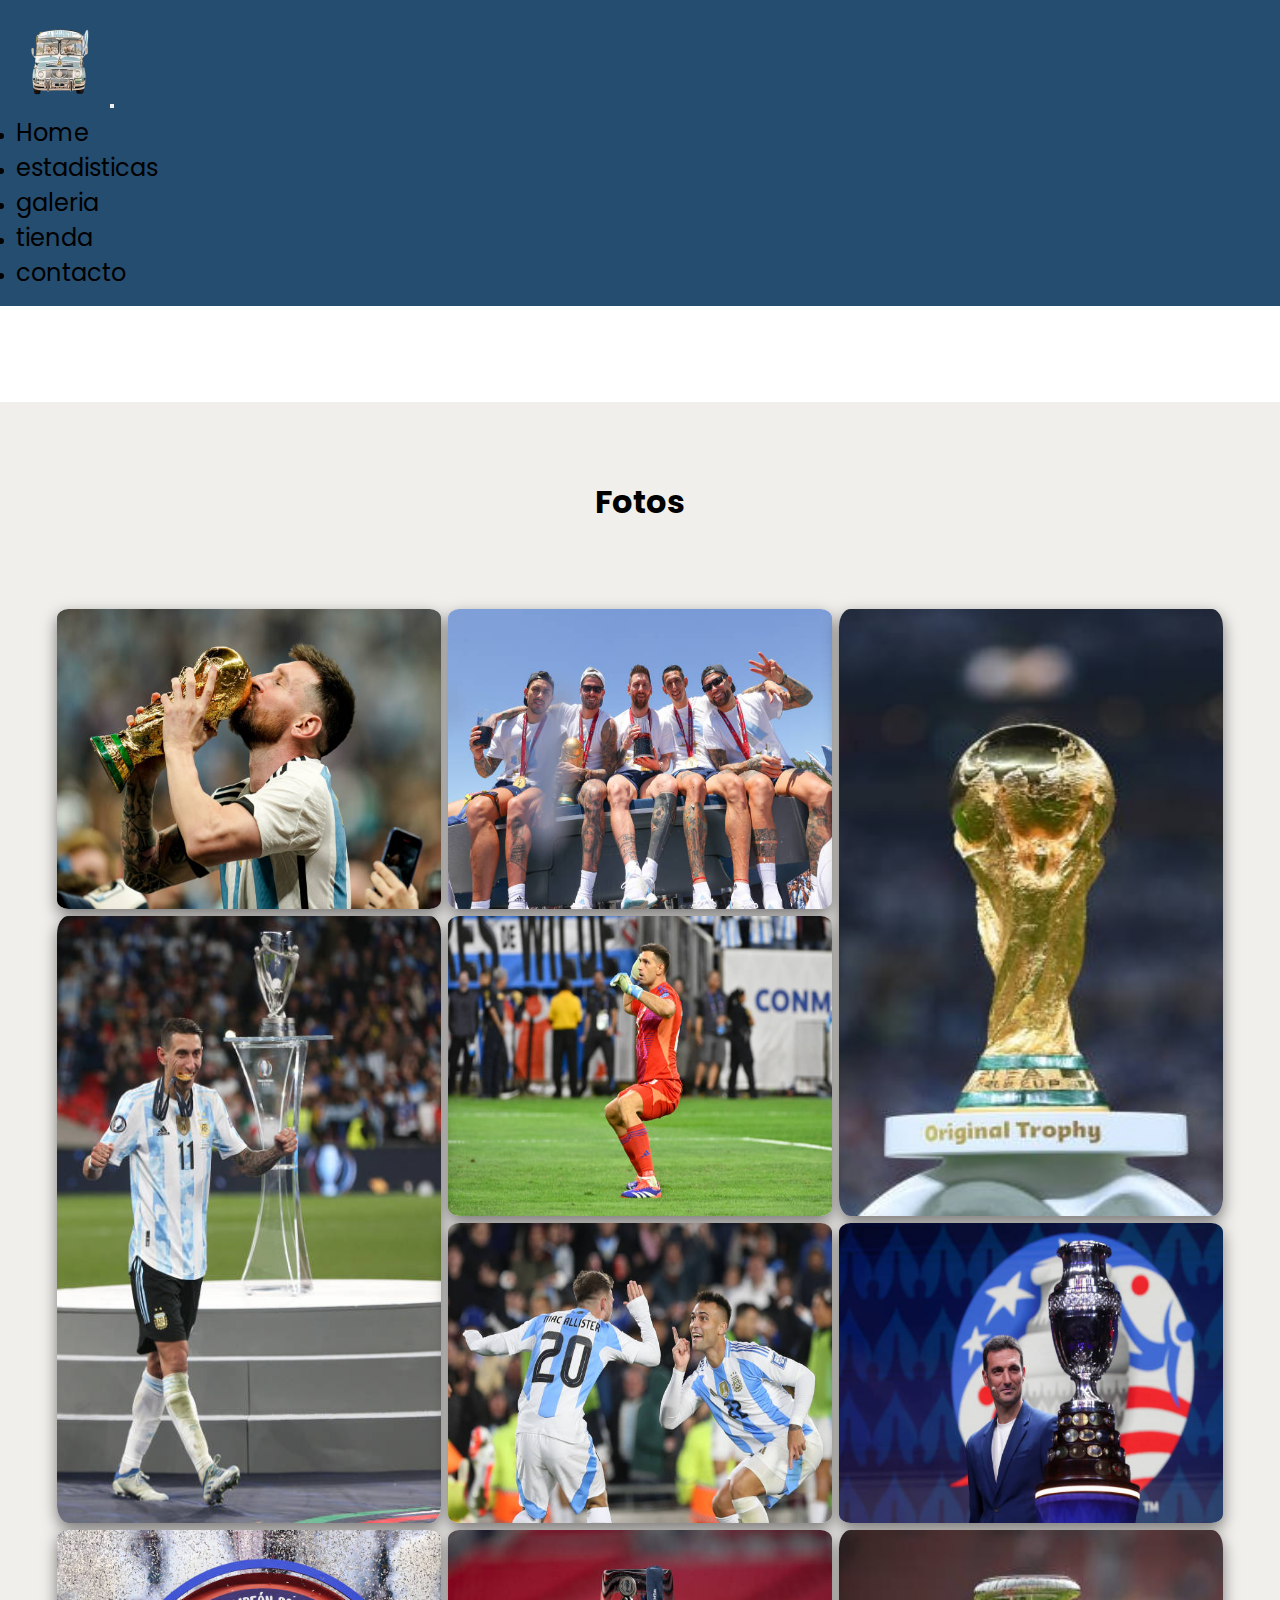
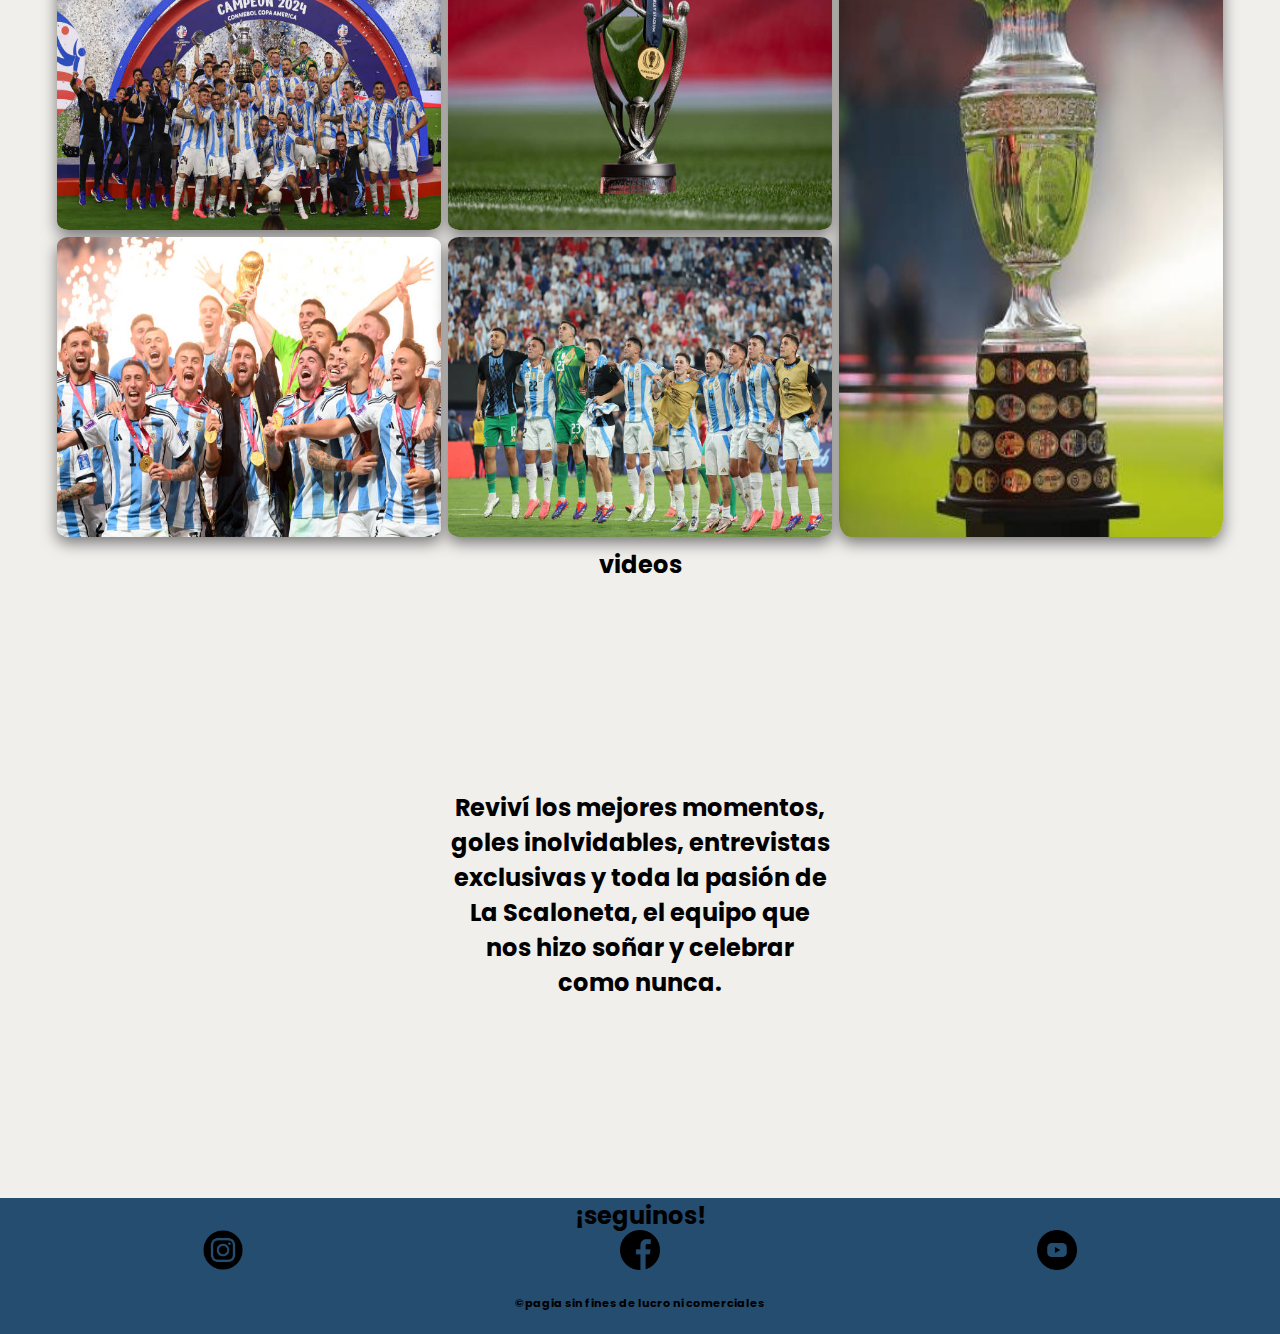
<file: page/galeria.html>
<!DOCTYPE html>
<html lang="en">
<head>
    <meta charset="UTF-8">
    <meta name="viewport" content="width=device-width, initial-scale=1.0">
    <!--css bs-->
    <link href="https://cdn.jsdelivr.net/npm/bootstrap@5.3.6/dist/css/bootstrap.min.css" rel="stylesheet" integrity="sha384-4Q6Gf2aSP4eDXB8Miphtr37CMZZQ5oXLH2yaXMJ2w8e2ZtHTl7GptT4jmndRuHDT" crossorigin="anonymous">
    <link href="https://fonts.googleapis.com/css2?family=Poppins:ital,wght@0,100;0,200;0,300;0,400;0,500;0,600;0,700;0,800;0,900;1,100;1,200;1,300;1,400;1,500;1,600;1,700;1,800;1,900&display=swap" rel="stylesheet";>
    <meta name="description" content="fotos y momentos inolvidables de la Selección Argentina de Lionel Scaloni.">
    <meta name="keywords" content="scaloni, messi, campeones, mundial, finalissima, seleccion, argentina, festejos, videos, obelisco">


    <title>La Scaloneta Galeria</title>
    <link rel="icon" type="image/png" href="../image/micro-la-escaloneta.png">
    <!--scss-->
    <link rel="stylesheet" href="../css/estilos.css">
  
</head>
<body>
    <header>
        <nav class="navbar navbar-expand-lg py-0 fixed-top navegador">
      <div class="container-fluid">
        <a class="navbar-brand" href="../index.html"><img src="../image/micro-la-escaloneta.png"
            alt="micro de la Escaloneta" width="90px"></a>
        <button class="navbar-toggler" type="button" data-bs-toggle="collapse" data-bs-target="#navbarNav"
          aria-controls="navbarNav" aria-expanded="false" aria-label="Toggle navigation">
          <span class="navbar-toggler-icon"></span>
        </button>
        <div class="collapse navbar-collapse justify-content-end" id="navbarNav">
          <ul class="navbar-nav">
            <li class="nav-item">
              <a class="nav-link" href="../index.html">Home</a>
            </li>
            <li class="nav-item">
              <a class="nav-link" href="./estadisticas.html">estadisticas</a>
            </li>
            <li class="nav-item">
              <a class="nav-link" href="#">galeria</a>
            </li>
            <li class="nav-item">
              <a class="nav-link" href="./tienda.html">tienda</a>
            </li>
            <li class="nav-item">
              <a class="nav-link" href="./contacto.html">contacto</a>
            </li>



          </ul>
        </div>
      </div>
    </nav>
    </header>
    <main>
        <section class="galeria-grid">
             <h1 class="grid-fotos">Fotos</h1>
            
                <img class="grid-galeriaseleccion-1" src="../image/messi-besa-copa.jpg" alt="messi besando la copa del mundo">
                 <img class="grid-galeriaseleccion-2" src="../image/imagen-5-galeria.jpg" alt="festejo en argentina de la seleccion">
                 <img class="grid-galeriaseleccion-3" src="../image/copa-del-mundo.jpg" alt="copa del mundo">
                 <img class="grid-galeriaseleccion-4" src="../image/imagen-6-galeria.jpg" alt="dibu martinez">
                 <img class="grid-galeriaseleccion-5" src="../image/di-maria-finalissima.jpg" alt="di maria campeon de la finalissima">
                 <img class="grid-galeriaseleccion-6" src="../image/imagen-2-galeria.jpg" alt="martines y mac allister festejando un gol">
                 <img class="grid-galeriaseleccion-7" src="../image/escaloni-copaamerica.jpg" alt="scaloni mirando copa america">
                 <img class="grid-galeriaseleccion-8" src="../image/imagen-3-galeria.jpg" alt="campeones de america 2024">
                 <img class="grid-galeriaseleccion-9" src="../image/copa-america.jpg" alt="copa america">
                 <img class="grid-galeriaseleccion-10" src="../image/imagen-1-galeria.jpg" alt="festejos qatar 2022">
                 <img class="grid-galeriaseleccion-11" src="../image/imagnen-4-galeria.jpg" alt="dale campeon en el monumental">                             
                <img class="grid-galeriaselccion-12" src="../image/finalissima-copa.jpg" alt="finalissima">                               
            
            <h2 class="galeria-1">videos</h2>

             <h2 class="grid-mejoresmomentos">Reviví los mejores momentos, goles inolvidables, entrevistas exclusivas y toda la pasión de La Scaloneta, el equipo que nos hizo soñar y celebrar como nunca.</h2>

        
            <iframe class="grid-video-1" width="560" height="315" src="https://www.youtube.com/embed/nxWR-odH7Ck?si=czmFJPVUtN9nkPuC" title="YouTube video player" frameborder="0" allow="accelerometer; autoplay; clipboard-write; encrypted-media; gyroscope; picture-in-picture; web-share" referrerpolicy="strict-origin-when-cross-origin" allowfullscreen></iframe>
            <iframe class="grid-video-2" width="560" height="315" src="https://www.youtube.com/embed/z0vlBpJ5xxI?si=hvu-fl2or8QrLKpr" title="YouTube video player" frameborder="0" allow="accelerometer; autoplay; clipboard-write; encrypted-media; gyroscope; picture-in-picture; web-share" referrerpolicy="strict-origin-when-cross-origin" allowfullscreen></iframe>
            <iframe class="grid-video-3" width="560" height="315" src="https://www.youtube.com/embed/MqbVU9evGmk?si=ucqyEWEuO6jWtHuG" title="YouTube video player" frameborder="0" allow="accelerometer; autoplay; clipboard-write; encrypted-media; gyroscope; picture-in-picture; web-share" referrerpolicy="strict-origin-when-cross-origin" allowfullscreen></iframe>
            <iframe class="grid-video-4" width="560" height="315" src="https://www.youtube.com/embed/uOQYZXgfctQ?si=eIO0XLKh05iIH1VG" title="YouTube video player" frameborder="0" allow="accelerometer; autoplay; clipboard-write; encrypted-media; gyroscope; picture-in-picture; web-share" referrerpolicy="strict-origin-when-cross-origin" allowfullscreen></iframe>
      
         </section>
    
    </main>
    <footer>
        <h2 class="seguinos">¡seguinos!</h2>   
        <!--logos de intagram y facebook -->
        <div class="iconos-redes">
           <div><a href="https://www.instagram.com/afaseleccion/">
               <img src="../image/instagram-logo.png" alt="logo instagram" width="40"></a></div>
           <div>   <a href="https://www.facebook.com/AFASeleccionArgentina/?locale=es_LA">
               <img src="../image/facebook-logo.png" alt="logo facebook" width="40"></a></div>
           <div><a href="https://www.youtube.com/@AFAOFICIAL">
               <img src="../image/youtube-logo.png" alt="logo youtube" width="40"></a></div>  
        </div>
            <section>
              <h6>©pagia sin fines de lucro ni comerciales</h6>
            </section>

     </footer>
     <script src="https://cdn.jsdelivr.net/npm/bootstrap@5.3.6/dist/js/bootstrap.bundle.min.js" integrity="sha384-j1CDi7MgGQ12Z7Qab0qlWQ/Qqz24Gc6BM0thvEMVjHnfYGF0rmFCozFSxQBxwHKO" crossorigin="anonymous"></script>
    
</body>
</html>
</file>
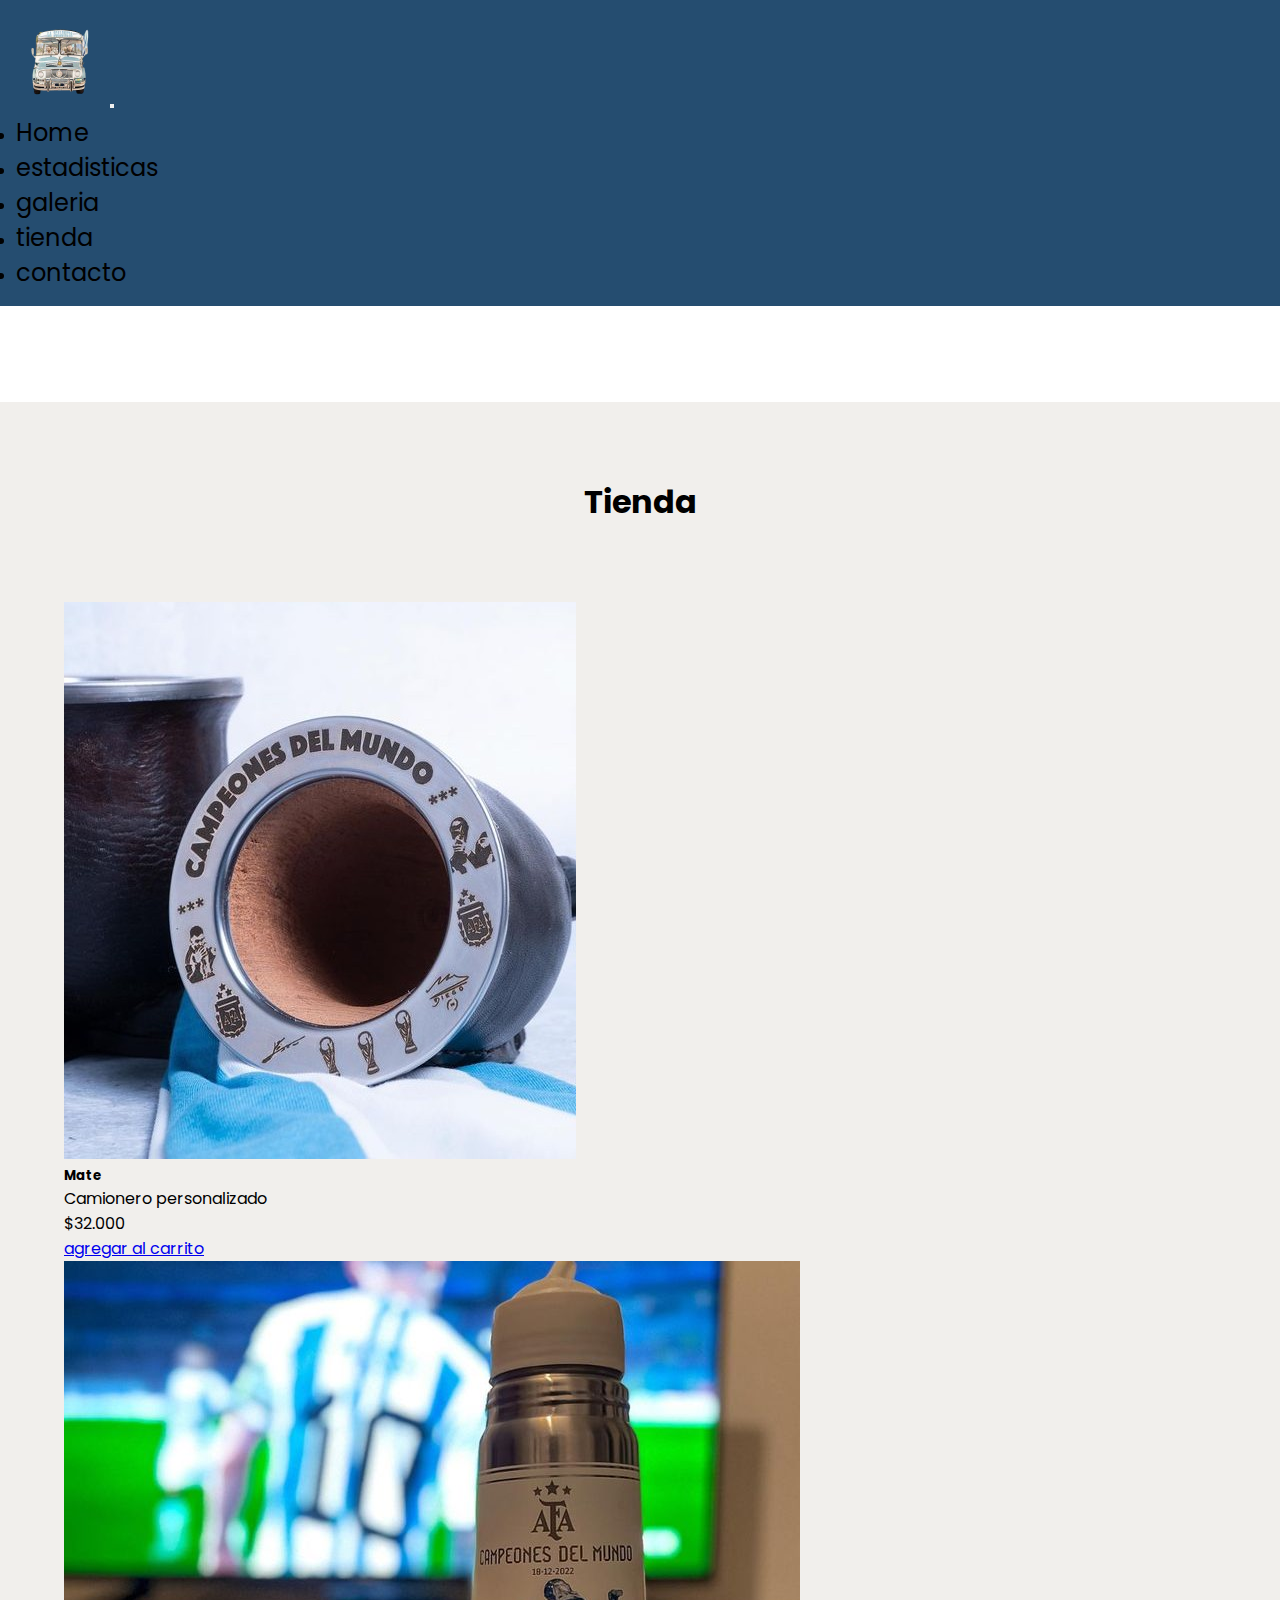
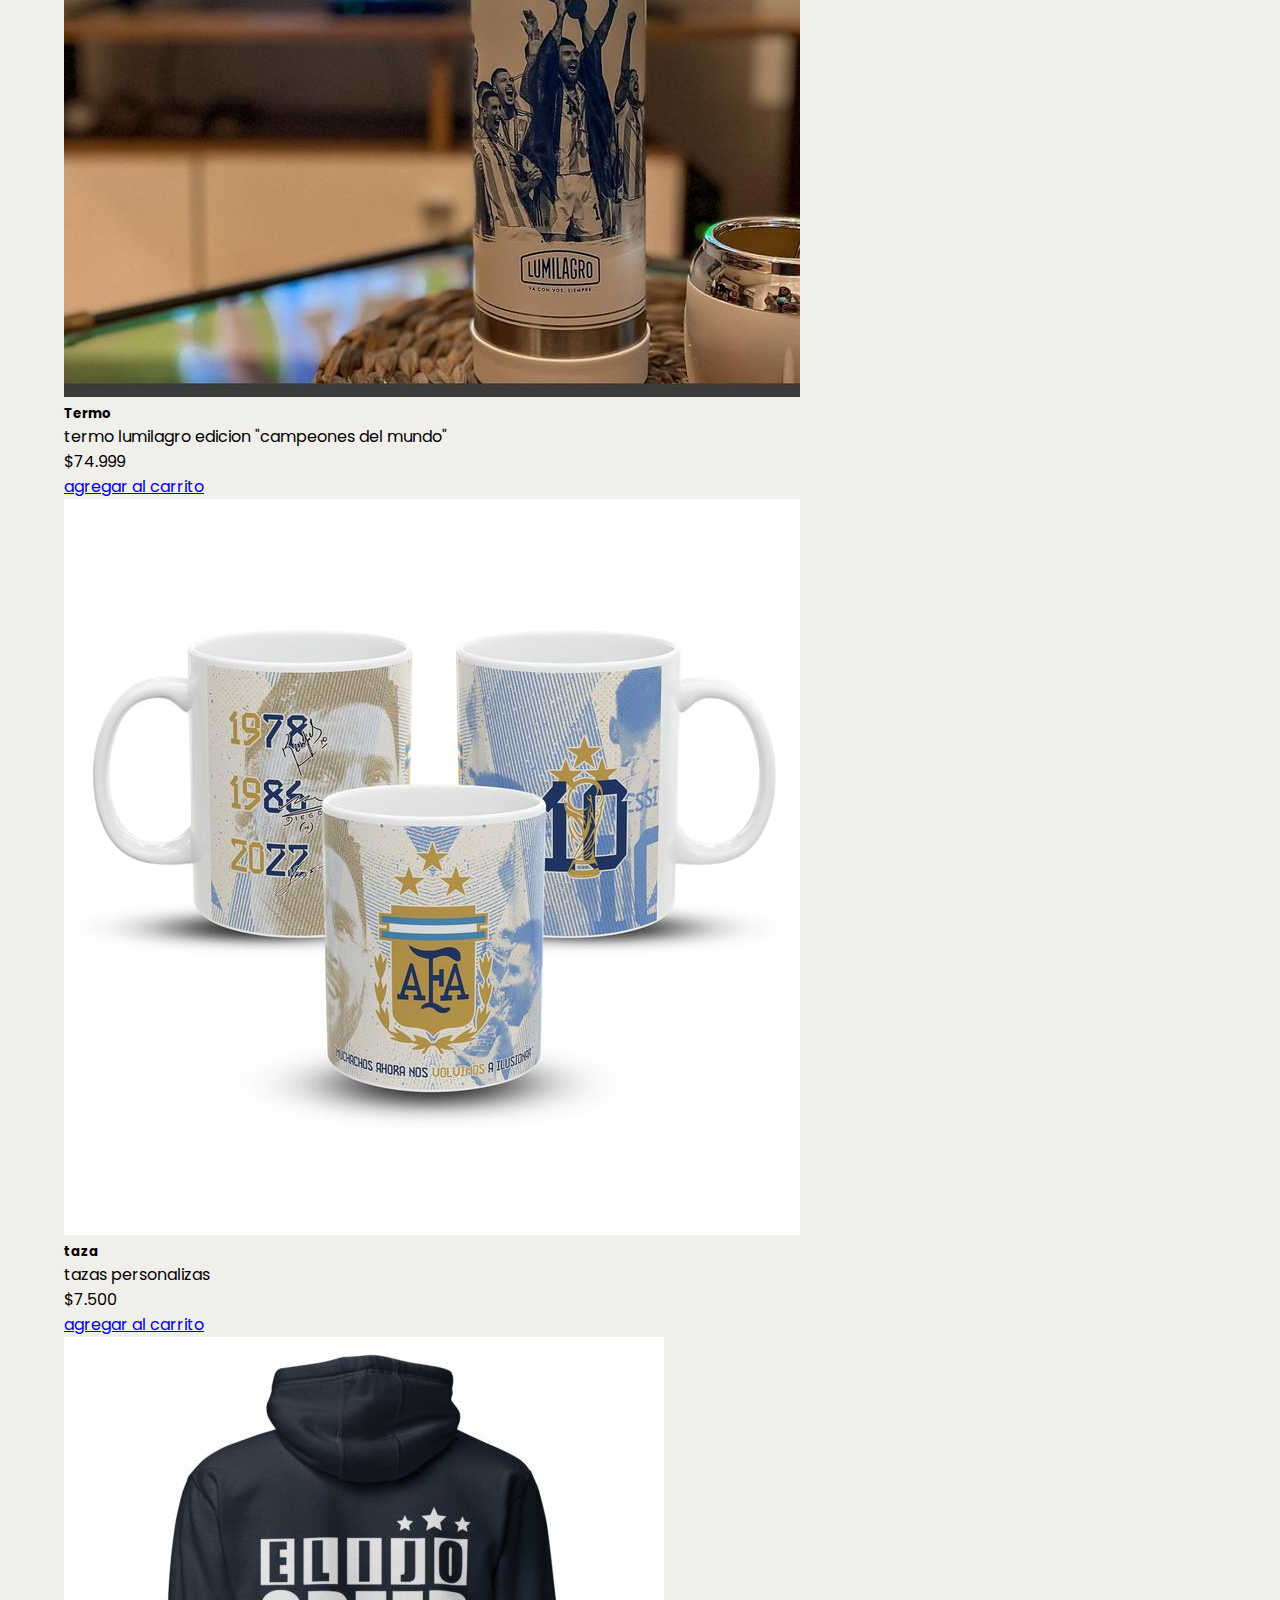
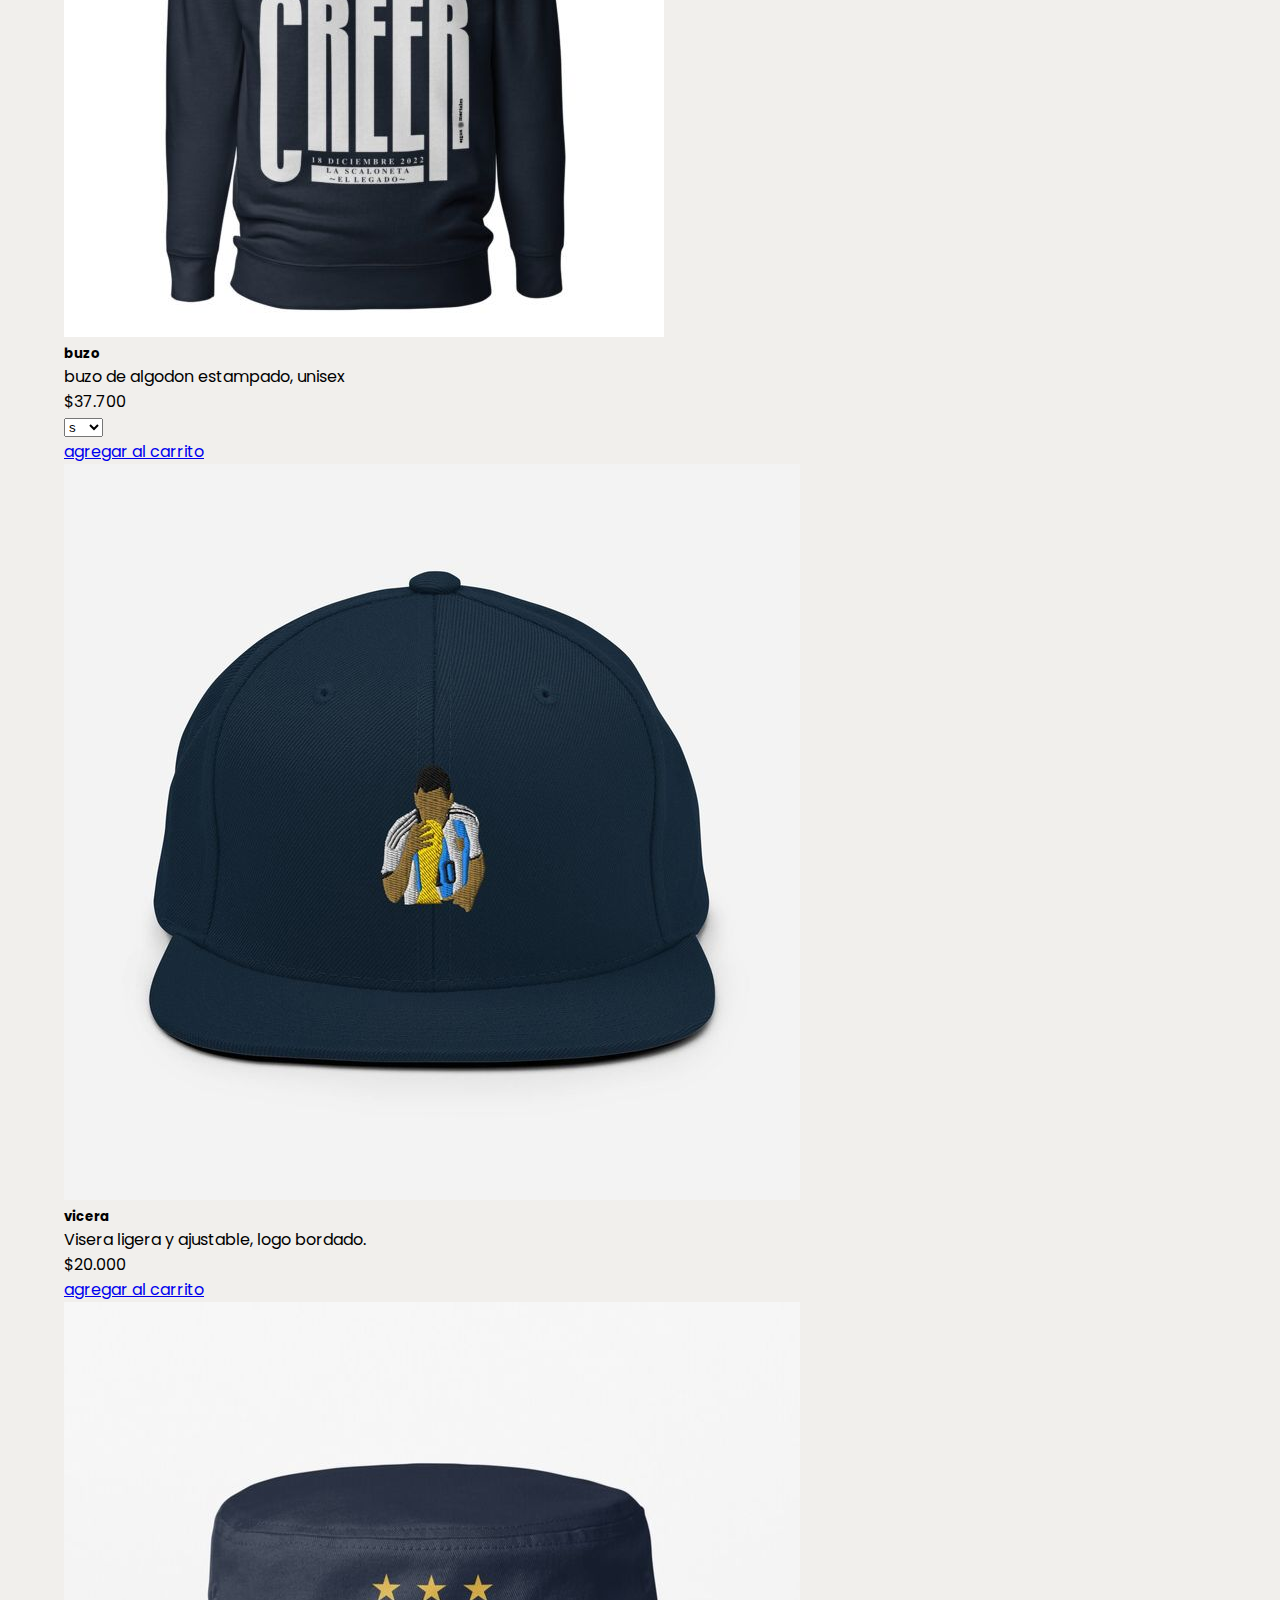
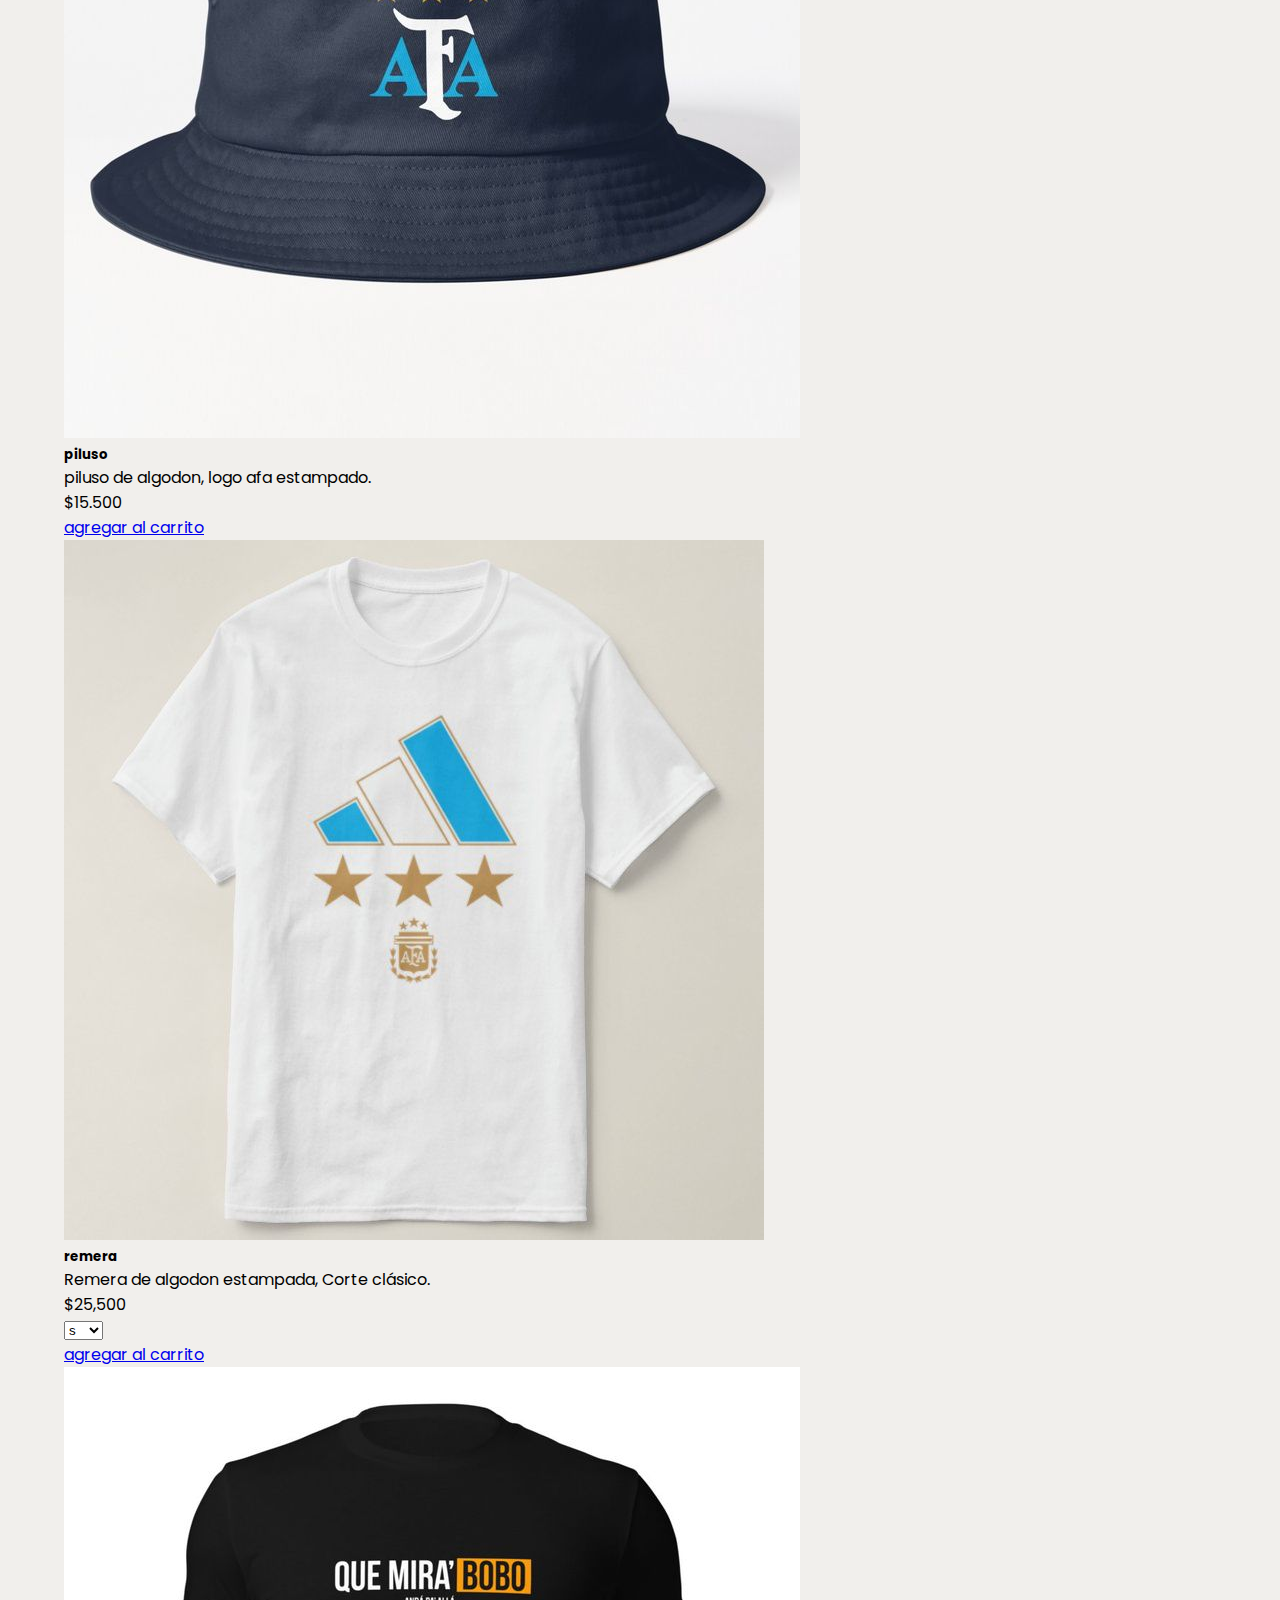
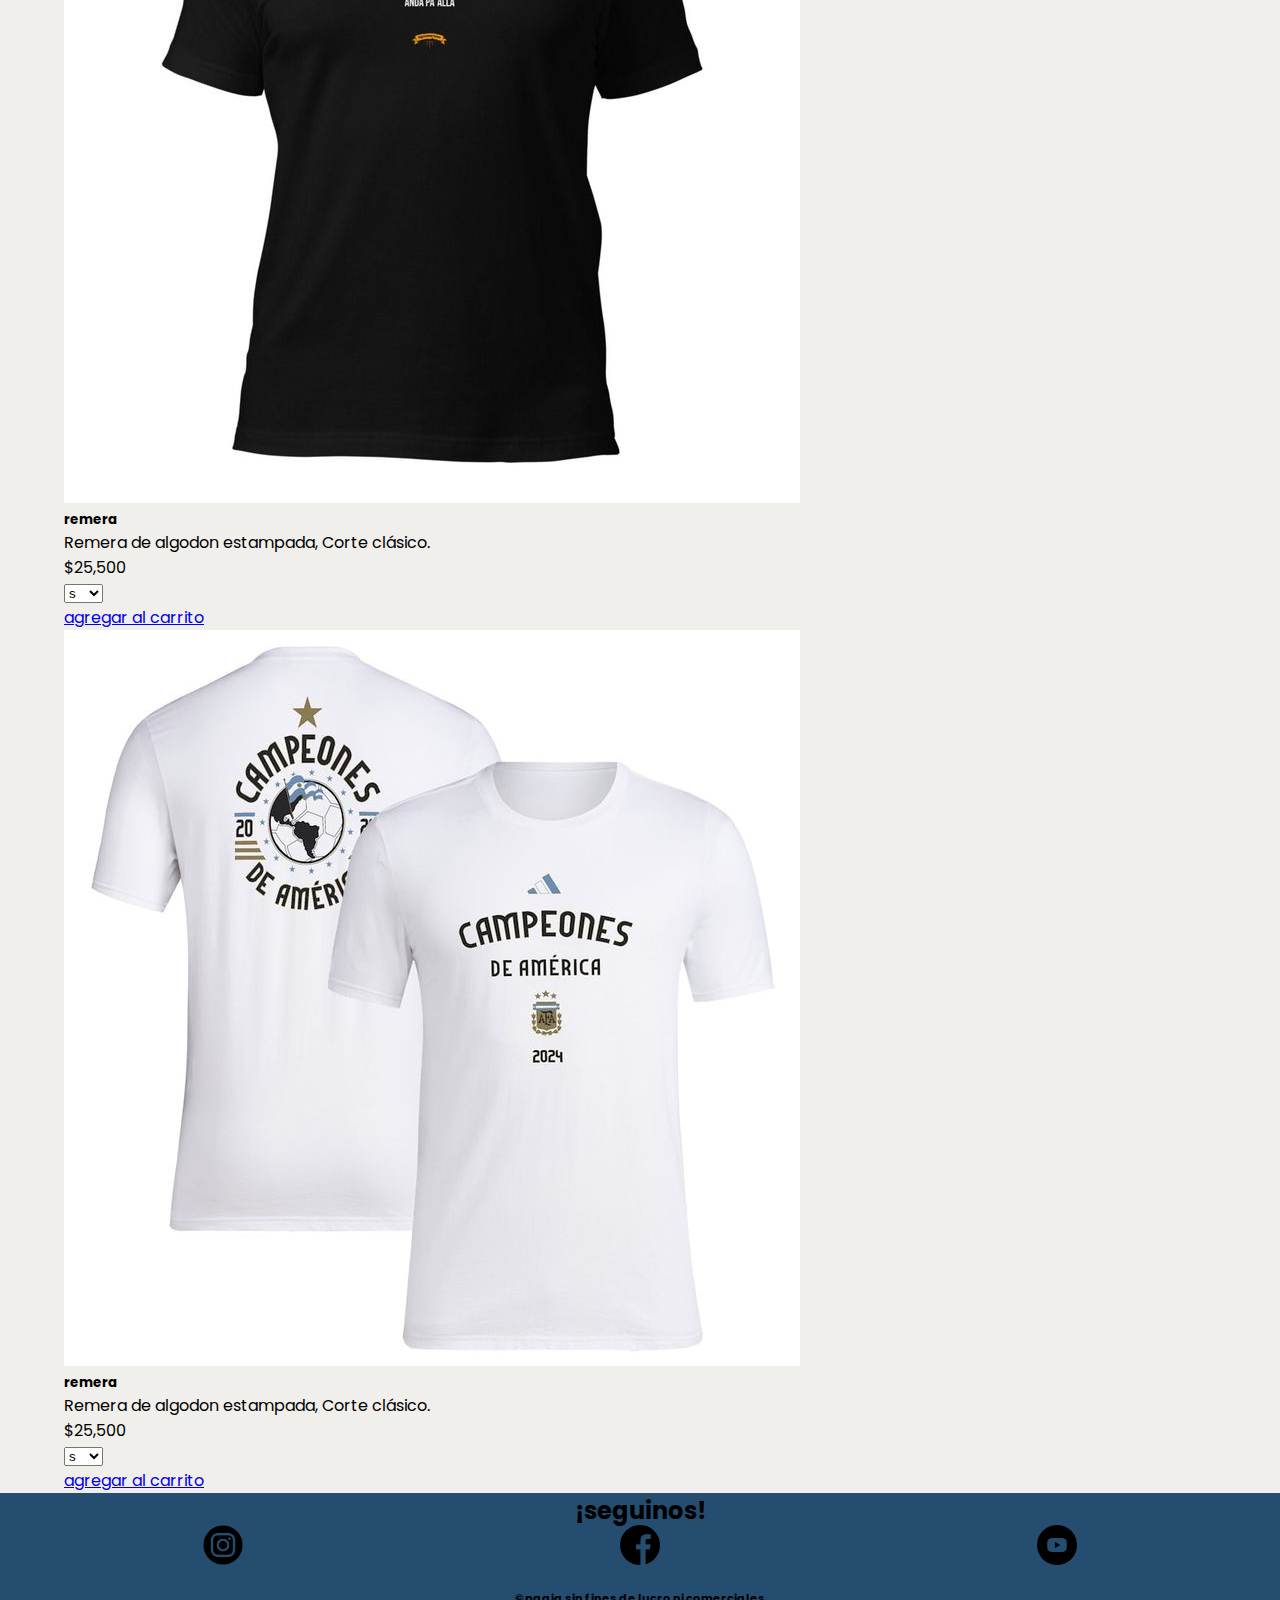
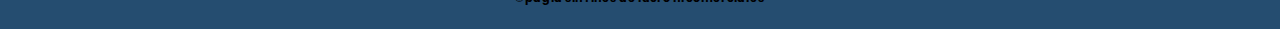
<file: page/tienda.html>
<!DOCTYPE html>
<html lang="en">

<head>
  <meta charset="UTF-8">
  <meta name="viewport" content="width=device-width, initial-scale=1.0">
  <!--css bs-->
  <link href="https://cdn.jsdelivr.net/npm/bootstrap@5.3.6/dist/css/bootstrap.min.css" rel="stylesheet"
    integrity="sha384-4Q6Gf2aSP4eDXB8Miphtr37CMZZQ5oXLH2yaXMJ2w8e2ZtHTl7GptT4jmndRuHDT" crossorigin="anonymous">
  <link
    href="https://fonts.googleapis.com/css2?family=Poppins:ital,wght@0,100;0,200;0,300;0,400;0,500;0,600;0,700;0,800;0,900;1,100;1,200;1,300;1,400;1,500;1,600;1,700;1,800;1,900&display=swap"
    rel="stylesheet" ;>
    <meta name="description" content=" Tienda de la Scaloneta: ropa, accesorios y productos de la Selección Argentina de Lionel Scaloni.">
    <meta name="keywords" content="scaloni, messi, campeones, mundial, finalissima, seleccion, argentina, mate, ropa,  Merchandising, termo">


  <title>La Scaloneta Tienda</title>  
  <link rel="icon" type="image/png" href="../image/micro-la-escaloneta.png">
  <!--scss-->
  <link rel="stylesheet" href="../css/estilos.css">

</head>

<body>
  <header>
    <nav class="navbar navbar-expand-lg py-0 fixed-top navegador">
      <div class="container-fluid">
        <a class="navbar-brand" href="../index.html"><img src="../image/micro-la-escaloneta.png"
            alt="micro de la Escaloneta" width="90px"></a>
        <button class="navbar-toggler" type="button" data-bs-toggle="collapse" data-bs-target="#navbarNav"
          aria-controls="navbarNav" aria-expanded="false" aria-label="Toggle navigation">
          <span class="navbar-toggler-icon"></span>
        </button>
        <div class="collapse navbar-collapse justify-content-end" id="navbarNav">
          <ul class="navbar-nav">
            <li class="nav-item">
              <a class="nav-link" href="../index.html">Home</a>
            </li>
            <li class="nav-item">
              <a class="nav-link" href="./estadisticas.html">estadisticas</a>
            </li>
            <li class="nav-item">
              <a class="nav-link" href="./galeria.html">galeria</a>
            </li>
            <li class="nav-item">
              <a class="nav-link" href="./tienda.html">tienda</a>
            </li>
            <li class="nav-item">
              <a class="nav-link" href="./contacto.html">contacto</a>
            </li>



          </ul>
        </div>
      </div>
    </nav>

  </header>



  <main>
    <section class="tienda" tienda>
      <h1 class="titulo-tienda">Tienda</h1>



      <div class="row row-cols-1 row-cols-md-3 g-4">
        <div class="col">
          <div class="card">
            <img src="../image/matescaloneta2.jpg" class="card-img-top" alt="mate camionero personalizado">
            <div class="card-body">
              <h5 class="card-title">Mate
              </h5>
              <p class="card-text">Camionero personalizado</p>
              <p>$32.000</p>
            </div>
            <div class="card-body">
              <a href="#" class="card-link">agregar al carrito</a>
            </div>
          </div>
        </div>
        <div class="col">
          <div class="card">
            <img src="../image/Termoseleccion.jpg" class="card-img-top" alt="termo lumilagro edicion campeones del mundo">
            <div class="card-body">
              <h5 class="card-title">Termo</h5>
              <p class="card-text">termo lumilagro edicion "campeones del mundo"</p>
              $74.999
            </div>
            <div class="card-body">
              <a href="#" class="card-link">agregar al carrito</a>
            </div>
          </div>
        </div>
        <div class="col">
          <div class="card">
            <img src="../image/tazas.jpg" class="card-img-top" alt="taza de la selección">
            <div class="card-body">
              <h5 class="card-title">taza</h5>
              <p class="card-text">tazas personalizas</p>
              <p>$7.500</p>
              <div class="card-body">
                <a href="#" class="card-link">agregar al carrito</a>
              </div>
            </div>
          </div>
        </div>
        <div class="col">
          <div class="card">
            <img src="../image/buzo-elijo-creer.jpg" class="card-img-top" alt="buzo negro estampado">
            <div class="card-body">
              <h5 class="card-title">buzo</h5>
              <p class="card-text">buzo de algodon estampado, unisex </p>
              <p>$37.700</p>
            </div>
            <select class="form-select" aria-label="Default select example">
              <option value="s">s</option>
              <option value="m">m</option>
              <option value="l">l</option>
              <option value="xl">xl</option>
              <option value="xxl">xxl</option>
            </select>
            <div class="card-body">
              <a href="#" class="card-link">agregar al carrito</a>
            </div>
          </div>
        </div>
        <div class="col">
          <div class="card">
            <img src="../image/visera.jpg" class="card-img-top" alt= "visera bordada">
            <div class="card-body">
              <h5 class="card-title">vicera</h5>
              <p class="card-text">Visera ligera y ajustable, logo bordado.</p>
              <p>$20.000 </p>
            </div>
            <div class="card-body">
              <a href="#" class="card-link">agregar al carrito</a>
            </div>
          </div>
        </div>
        <div class="col">
          <div class="card">
            <img src="../image/piluso.jpg" class="card-img-top" alt="pusilo de la selección argentina">
            <div class="card-body">
              <h5 class="card-title">piluso</h5>
              <p class="card-text">piluso de algodon, logo afa estampado.</p>
              <p>$15.500</p>
            </div>
            <div class="card-body">
              <a href="#" class="card-link">agregar al carrito</a>
            </div>
          </div>
        </div>
        <div class="col">
          <div class="card">
            <img src="../image/remera-3-estrellas.jpg" class="card-img-top" alt="remera blanca estampada adidas">
            <div class="card-body">
              <h5 class="card-title">remera</h5>
              <p class="card-text">Remera de algodon estampada, Corte clásico.</p>
              <p>$25,500</p>
            </div>
            <select class="form-select" aria-label="Default select example">
              <option value="s">s</option>
              <option value="m">m</option>
              <option value="l">l</option>
              <option value="xl">xl</option>
              <option value="xxl">xxl</option>
            </select>
            <div class="card-body">
              <a href="#" class="card-link">agregar al carrito</a>
            </div>
          </div>
        </div>
        <div class="col">
          <div class="card">
            <img src="../image/que-mira-bobo.jpg" class="card-img-top" alt="remera negra estampada">
            <div class="card-body">
              <h5 class="card-title">remera</h5>
              <p class="card-text">Remera de algodon estampada, Corte clásico.</p>
              <p>$25,500</p>
            </div>
            <select class="form-select" aria-label="Default select example">
              <option value="s">s</option>
              <option value="m">m</option>
              <option value="l">l</option>
              <option value="xl">xl</option>
              <option value="xxl">xxl</option>
            </select>
            <div class="card-body">
              <a href="#" class="card-link">agregar al carrito</a>
            </div>
          </div>
        </div>
        <div class="col">
          <div class="card">
            <img src="../image/campeones-de-america.jpg" class="card-img-top" alt="remera blanca edicion campeones de America">
            <div class="card-body">
              <h5 class="card-title">remera</h5>
              <p class="card-text">Remera de algodon estampada, Corte clásico.</p>
              <p>$25,500</p>
            </div>
            <select class="form-select" aria-label="Default select example">
              <option value="s">s</option>
              <option value="m">m</option>
              <option value="l">l</option>
              <option value="xl">xl</option>
              <option value="xxl">xxl</option>
            </select>


            <div class="card-body">
              <a href="#" class="card-link">agregar al carrito</a>
            </div>
          </div>
        </div>
      </div>



    </section>


  </main>


  <footer>
    <h2 class="seguinos">¡seguinos!</h2>
    <!--logos de intagram y facebook -->
    <div class="iconos-redes">
      <div><a href="https://www.instagram.com/afaseleccion/">
          <img src="../image/instagram-logo.png" alt="logo instagram" width="40"></a></div>
      <div><a href="https://www.facebook.com/AFASeleccionArgentina/?locale=es_LA">
          <img src="../image/facebook-logo.png" alt="logo facebook" width="40"></a></div>
      <div><a href="https://www.youtube.com/@AFAOFICIAL">
          <img src="../image/youtube-logo.png" alt="logo youtube" width="40"></a></div>
    </div>
    <section>
      <h6>©pagia sin fines de lucro ni comerciales</h6>
    </section>

  </footer>
  <script src="https://cdn.jsdelivr.net/npm/bootstrap@5.3.6/dist/js/bootstrap.bundle.min.js"
    integrity="sha384-j1CDi7MgGQ12Z7Qab0qlWQ/Qqz24Gc6BM0thvEMVjHnfYGF0rmFCozFSxQBxwHKO"
    crossorigin="anonymous"></script>
</body>

</html>
</file>
<file: css/estilos.css>
@charset "UTF-8";
* {
  margin: 0;
  padding: 0;
  box-sizing: border-box;
}

/*font-family:"Poppins", sans-serif*/
body {
  font-family: "Poppins", sans-serifS;
}

/*header y footer*/
.navegador {
  background-color: #254D70;
  border-radius: 0 0 0 0.75rem 0.75rem;
  padding: 1rem;
}
.navegador a {
  color: #000000;
  text-decoration: none;
  font-size: 1.5rem;
}

/*footer*/
footer {
  background-color: #254D70;
}
footer h2 {
  color: #000000;
  text-align: center;
}
footer .iconos-redes {
  text-align: center;
  display: flex;
  justify-content: space-around;
  height: 100%;
  align-items: center;
  height: 10px;
  margin: 15px;
}
footer section {
  text-align: center;
  border: 5px;
  padding: 10px;
}
footer h6 {
  font-size: 0.7rem;
  margin: 12px;
  color: #000000;
}

/*todo dentro de main de index*/
.indexdiseño img {
  height: 100%;
  width: 100%;
}

main {
  margin-block-start: 6rem;
  background-color: #F1EFEC;
}
main .tituloprincipal {
  text-align: center;
  font-family: initial;
}
main .carrusel {
  margin: auto;
}
main .la-escaloneta {
  text-align: center;
  margin: 20px;
}

/*diseño index*/
.index img {
  height: 100%;
  width: 100%;
  box-shadow: 0 6px 15px rgba(0, 0, 0, 0.5);
}

.indexdiseño {
  display: grid;
  grid-template-areas: "titulo titulo titulo" "carrusel carrusel carrusel" "texto1 texto1 texto1" "img1 img2 img3";
  grid-template-columns: 30% 30% 30%;
  grid-template-rows: 200px 1fr 180px 350px;
  justify-content: center;
  align-items: center;
  gap: 4px;
  border-radius: 3%;
}

.tituloprincipal {
  grid-area: titulo;
  text-align: center;
}

.carrusel {
  grid-area: carrusel;
}

.la-escaloneta {
  grid-area: texto1;
  text-align: center;
}

.entrada, .di-maria-finalissima, .messi2copaamericas {
  grid-area: img2;
  text-align: center;
  width: 100%;
  height: 100%;
  border-radius: 3%;
  box-shadow: 0 6px 15px rgba(0, 0, 0, 0.5);
}

.entrada:hover, .di-maria-finalissima:hover, .messi2copaamericas:hover {
  transform: scale(1.2);
  transition: transform 0.3s ease-in-out, box-shadow 0.3s ease-in-out;
}

.messi2copaamericas {
  grid-area: img3;
}

.messi2copaamericas:hover {
  transform: scale(1.2);
  transition: transform 0.3s ease-in-out, box-shadow 0.3s ease-in-out;
}

.di-maria-finalissima {
  grid-area: img1;
}

.di-maria-finalissima:hover {
  transform: scale(1.2);
  transition: transform 0.3s ease-in-out, box-shadow 0.3s ease-in-out;
}

/*main de estadisticas*/
.contenedor-grid .estadisticas {
  text-align: center;
  text-decoration: underline;
}
.contenedor-grid .resumen {
  text-align: center;
}
.contenedor-grid .titulos {
  text-align: center;
  list-style: none;
}
.contenedor-grid .estadisticasIndividuales {
  border-width: 100%;
}
.contenedor-grid .estadisticasIndividuales img {
  width: 100%;
}

.entrenadores:hover {
  box-shadow: 0 0 15px rgba(0, 0, 0, 0.5);
}

.tabla:hover {
  box-shadow: 0 0 15px rgba(0, 0, 0, 0.5);
}

/*diseño estadisticas */
.contenedor-grid img {
  height: 100%;
  width: 100%;
}

.contenedor-grid {
  display: grid;
  grid-template-areas: "titulo titulo" "resumen resumen" "estadisticas2 estadisticas2";
  grid-template-columns: 45% 45%;
  grid-template-rows: 90px 150px 60px;
  justify-content: center;
  -moz-column-gap: 50px;
       column-gap: 50px;
  align-items: center;
}

.grid-titulo-1 {
  display: grid;
  text-align: center;
  grid-template-rows: 200px;
  align-items: center;
}

.grid-resumen-1 {
  display: grid;
  padding: 15px;
  text-align: center;
}

.grid-estadisticas-1 {
  grid-area: titulo;
  text-align: center;
  margin: 15px;
}

.grid-resumen-2 {
  grid-area: resumen;
  text-align: center;
}

.grid-partidos-1 {
  grid-area: partidos1;
  text-align: center;
  list-style: none;
}

.grid-estadisticas-2 {
  grid-area: estadisticas2;
  text-align: center;
}

.tabla {
  text-align: center;
}

/*main de galeria*/
.galeria-grid .imagenes {
  width: 100%;
  height: 100%;
  text-align: center;
}
.galeria-grid .galeria {
  text-decoration: underline;
  text-align: center;
}
.galeria-grid .videos {
  text-align: center;
}
.galeria-grid .grid-mejoresmomentos {
  display: grid;
  align-items: center;
}

/* diseño galeria*/
.galeria-grid img {
  height: 100%;
  width: 100%;
  box-shadow: 0 6px 15px rgba(0, 0, 0, 0.5);
}

.galeria-grid img:hover {
  transform: scale(1.2);
  transition: transform 0.3s ease-in-out, box-shadow 0.3s ease-in-out;
}

.galeria-grid video {
  height: 100%;
  width: 100%;
}

.galeria-grid {
  display: grid;
  grid-template-areas: "titulo titulo titulo" "img1 img2 img3" "img4 img5 img3" "img4 img6 img7" "img8 img9 img10" "img11 img12 img10" "titulo2 titulo2 titulo2" "video1 texto1 video2" "video3 texto1 video4";
  grid-template-columns: 30% 30% 30%;
  grid-template-rows: 200px 300px 300px 300px 300px 300px 40px 300px 300px;
  justify-content: center;
  gap: 7px;
  align-items: center;
  justify-items: stretch;
}

.grid-fotos {
  grid-area: titulo;
  text-align: center;
  justify-items: center;
}

.grid-galeriaseleccion-1 {
  grid-area: img1;
  border: 0;
  border-radius: 3%;
}

.grid-galeriaseleccion-2 {
  grid-area: img2;
  border: 0;
  border-radius: 3%;
}

.grid-galeriaseleccion-3 {
  grid-area: img3;
  border: 0;
  border-radius: 3%;
}

.grid-galeriaseleccion-4 {
  grid-area: img5;
  border: 0;
  border-radius: 3%;
}

.grid-galeriaseleccion-5 {
  grid-area: img4;
  border: 0;
  border-radius: 3%;
}

.grid-galeriaseleccion-6 {
  grid-area: img6;
  border: 0;
  border-radius: 3%;
}

.grid-galeriaseleccion-7 {
  grid-area: img7;
  border: 0;
  border-radius: 3%;
}

.grid-galeriaseleccion-8 {
  grid-area: img8;
  border: 0;
  border-radius: 3%;
}

.grid-galeriaseleccion-9 {
  grid-area: img10;
  border: 0;
  border-radius: 3%;
}

.grid-galeriaseleccion-10 {
  grid-area: img11;
  border: 0;
  border-radius: 3%;
}

.grid-galeriaseleccion-11 {
  grid-area: img12;
  border: 0;
  border-radius: 3%;
}

.grid-galeriaselccion-12 {
  grid-area: img9;
  border: 0;
  border-radius: 3%;
}

.grid-mejoresmomentos {
  grid-area: texto1;
  text-align: center;
}

.galeria-1 {
  grid-area: titulo2;
  text-align: center;
}

.grid-video-1 {
  grid-area: video1;
  height: 100%;
  width: 100%;
  border: 0;
  border-radius: 3%;
}

.grid-video-2 {
  grid-area: video2;
  height: 100%;
  width: 100%;
  border: 0;
  border-radius: 3%;
}

.grid-video-3 {
  grid-area: video3;
  height: 100%;
  width: 100%;
  border: 0;
  border-radius: 3%;
}

.grid-video-4 {
  grid-area: video4;
  height: 100%;
  width: 100%;
  border: 0;
  border-radius: 3%;
}

/*main de tienda*/
.tienda {
  display: flex;
}

.titulo-tienda {
  display: flex;
  text-align: center;
  justify-content: center;
  align-items: center;
}

.card-group-2 {
  display: flex;
}

/*diseño tienda*/
.merchandising-1 {
  grid-area: titulo;
  text-align: center;
}

.tienda {
  display: grid;
  grid-template-areas: "titulo";
  grid-template-columns: 90%;
  grid-template-rows: 200px;
  justify-content: center;
}

.titulo-tienda {
  grid-area: titulo;
  text-align: center;
}

/* main de contacto */
.gracias {
  text-align: center;
}

/*diseño contacto*/
form {
  display: grid;
  width: 100%;
  display: contents;
}

.info-contacto {
  padding: 5px;
  font-family: Arial, sans-serif;
}

.info-contacto h2 {
  color: #333;
}

.info-contacto p {
  color: #555;
}

.comunicate-grid {
  display: grid;
  grid-template-areas: "titulo titulo" "mapa info" "mapa info2" "mapa info3" "mapa info4" "mapa info5" "mapa info6" "mapa info7" "mapa info8" "mapa info9" "mapa info10" "titulo2 titulo2" "nombre nombre" "nombre2 nombre2" "mail mail" "mail2 mail2" "duda duda" "duda2 duda2" "enviar enviar" "invitacion invitacion" "gracias gracias";
  grid-template-columns: 40% 40%;
  grid-template-rows: 70px repeat(10, 40px) 150px repeat(2, 30px 40px) repeat(3, 50px) 90px 60px;
  justify-content: center;
}

.contanto-1 {
  grid-area: titulo;
  text-align: center;
  background-color: #6e6e6e;
  margin: 10px;
}

.mapa-ezeiza {
  grid-area: mapa;
  align-items: center;
  justify-content: center;
  height: 100%;
  width: 100%;
}

.info1 {
  grid-area: info;
}

.info2 {
  grid-area: info2;
}

.info3 {
  grid-area: info3;
}

.info4 {
  grid-area: info4;
}

.info5 {
  grid-area: info5;
}

.info6 {
  grid-area: info6;
}

.info7 {
  grid-area: info7;
}

.info8 {
  grid-area: info8;
}

.info9 {
  grid-area: info9;
}

.info10 {
  grid-area: info10;
}

.titulo2 {
  grid-area: titulo2;
  text-align: center;
  margin: 50px;
}

.nombre {
  grid-area: nombre;
}

.nombre2 {
  display: grid;
  grid-area: nombre2;
  width: 40%;
  height: 80%;
}

.mail {
  grid-area: mail;
}

.mail2 {
  display: grid;
  grid-area: mail2;
  width: 40%;
  height: 80%;
}

.duda {
  grid-area: duda;
}

.duda2 {
  grid-area: duda2;
}

.enviar {
  grid-area: enviar;
  font-size: 15px;
  padding: 10px 10px;
  margin: auto;
}

.invitacion {
  grid-area: invitacion;
  text-align: center;
  margin: auto;
}

.gracias {
  grid-area: gracias;
  text-align: center;
  font-style: italic;
}

@media (min-width: 481px) and (max-width: 800px) {
  /*galeria*/
  .galeria-grid img {
    height: 100%;
    width: 100%;
  }
  .galeria-grid video {
    height: 100%;
    width: 100%;
  }
  .galeria-grid {
    display: grid;
    grid-template-areas: "titulo titulo" "img1 img2" "img3 img4" "img5 img6" "img7 img8" "img9 img10" "img11 img12" "titulo2 titulo2" "parrafo parrafo" "video1 video2" "video3 video4";
    grid-template-columns: 45% 45%;
    grid-template-rows: 120px repeat(4, 200px) repeat(2, 350px) 100px 150px 200px 200px;
    justify-content: center;
    align-items: center;
    justify-items: stretch;
  }
  .grid-fotos {
    grid-area: titulo;
  }
  .grid-galeriaseleccion-1 {
    grid-area: img1;
    border: 0;
  }
  .grid-galeriaseleccion-2 {
    grid-area: img2;
    border: 0;
  }
  .grid-galeriaseleccion-3 {
    grid-area: img10;
    border: 0;
  }
  .grid-galeriaseleccion-4 {
    grid-area: img4;
    border: 0;
  }
  .grid-galeriaseleccion-5 {
    grid-area: img11;
    border: 0;
  }
  .grid-galeriaseleccion-6 {
    grid-area: img6;
    border: 0;
  }
  .grid-galeriaseleccion-7 {
    grid-area: img7;
    border: 0;
  }
  .grid-galeriaseleccion-8 {
    grid-area: img8;
    border: 0;
  }
  .grid-galeriaseleccion-9 {
    grid-area: img12;
    border: 0;
  }
  .grid-galeriaseleccion-10 {
    grid-area: img3;
    border: 0;
  }
  .grid-galeriaseleccion-11 {
    grid-area: img5;
    border: 0;
  }
  .grid-galeriaseleccion- {
    grid-area: img9;
    border: 0;
  }
  .galeria-1 {
    grid-area: titulo2;
    text-align: center;
    text-decoration: underline;
  }
  .grid-mejoresmomentos {
    grid-area: parrafo;
    text-align: center;
  }
  .grid-video-1 {
    grid-area: video1;
    height: 100%;
    width: 100%;
    border: 0;
  }
  .grid-video-2 {
    grid-area: video2;
    height: 100%;
    width: 100%;
    border: 0;
  }
  .grid-video-3 {
    grid-area: video3;
    height: 100%;
    width: 100%;
    border: 0;
  }
  .grid-video-4 {
    grid-area: video4;
    height: 100%;
    width: 100%;
    border: 0;
  }
  /*index*/
  .indexdiseño {
    grid-template-rows: 200px 1fr 180px 200px;
  }
  /*estadisticas*/
  .contenedor-grid {
    grid-template-rows: 120px 180px 60px;
  }
  /*contacto*/
  .comunicate-grid {
    grid-template-rows: 70px repeat(10, 40px) 220px repeat(2, 30px 40px) repeat(3, 50px) 90px 60px;
  }
}
/*mediaQ*/
@media (max-width: 480px) {
  header {
    flex-direction: column;
    text-align: center;
  }
  nav {
    width: 100%;
  }
  header ul {
    margin-left: 4px;
    margin-right: 4px;
    padding-left: 0rem;
  }
  /*index*/
  .entrada {
    height: 100%;
    width: 100%;
  }
  .indexdiseño {
    display: grid;
    grid-template-areas: "titulo" "carrusel" "texto1" "img1" "img2" "img3";
    grid-template-columns: 90%;
    grid-template-rows: 50px 200px repeat(3, 250px) 300px;
    justify-content: center;
    align-items: center;
  }
  .tituloprincipal {
    grid-area: titulo;
    text-align: center;
  }
  .carrusel {
    grid-area: carrusel;
  }
  .la-escaloneta {
    grid-area: texto1;
    text-align: center;
    border: 0;
    border-radius: 3%;
  }
  .entrada {
    grid-area: img1;
  }
  .di-maria-finalissima {
    grid-area: img2;
  }
  .messi2copaamerica {
    grid-area: img3;
  }
  /*estadisticas*/
  .contenedor-grid img {
    height: 100%;
    width: 100%;
  }
  .grid-titulo-1 {
    grid-area: titulo;
    text-align: center;
    text-decoration: underline;
    margin: 10px;
  }
  .grid-resumen-1 {
    grid-area: resumen;
    text-align: center;
    margin: 10px;
  }
  .contenedor-grid {
    display: grid;
    grid-template-areas: "estadisticas1" "resumen2" "estadisticas2";
    grid-template-columns: 90%;
    grid-template-rows: 100px 450px 80px;
    justify-content: center;
    align-items: center;
  }
  .grid-estadisticas-1 {
    grid-area: estadisticas1;
    text-align: center;
    text-decoration: underline;
  }
  .grid-resumen-2 {
    grid-area: resumen2;
    text-align: center;
  }
  .grid-estadisticas-2 {
    grid-area: estadisticas2;
    text-align: center;
    text-decoration: underline;
  }
  /*galeria */
  .galeria-grid img, video {
    height: 100%;
    width: 100%;
  }
  .galeria-grid {
    display: grid;
    grid-template-areas: "titulo" "img1" "img2" "img3" "img4" "img5" "img6" "img7" "img8" "img9" "img10" "img11" "titulo2" "texto1" "video1" "video2" "video3" "video4";
    grid-template-columns: 90%;
    grid-template-rows: 60px repeat(2, 250px) repeat(2, 400px 250px) 250px 250px 400px 250px 250px 40px 270px repeat(4, 200px);
    justify-content: center;
    align-items: center;
    justify-items: stretch;
  }
  .grid-fotos {
    grid-area: titulo;
  }
  .grid-galeriaseleccion-1 {
    grid-area: img1;
    border: 0;
  }
  .grid-galeriaseleccion-2 {
    grid-area: img2;
    border: 0;
  }
  .grid-galeriaseleccion-3 {
    grid-area: img3;
    border: 0;
  }
  .grid-galeriaseleccion-4 {
    grid-area: img4;
    border: 0;
  }
  .grid-galeriaseleccion-5 {
    grid-area: img5;
    border: 0;
  }
  .grid-galeriaseleccion-6 {
    grid-area: img6;
    border: 0;
  }
  .grid-galeriaseleccion-7 {
    grid-area: img7;
    border: 0;
  }
  .grid-galeriaseleccion-8 {
    grid-area: img8;
    border: 0;
  }
  .grid-galeriaseleccion-9 {
    grid-area: img9;
    border: 0;
  }
  .grid-galeriaseleccion-10 {
    grid-area: img10;
    border: 0;
  }
  .grid-galeriaseleccion-11 {
    grid-area: img11;
    border: 0;
  }
  .grid-galeriaseleccion-12 {
    grid-area: img12;
    border: 0;
  }
  .galeria-1 {
    grid-area: titulo2;
    text-align: center;
    text-decoration: underline;
  }
  .grid-mejoresmomentos {
    grid-area: texto1;
    text-align: center;
  }
  .grid-video-1 {
    grid-area: video1;
    height: 100%;
    width: 100%;
    border: 0;
  }
  .grid-video-2 {
    grid-area: video2;
    height: 100%;
    width: 100%;
    border: 0;
  }
  .grid-video-3 {
    grid-area: video3;
    height: 100%;
    width: 100%;
    border: 0;
  }
  .grid-video-4 {
    height: 100%;
    width: 100%;
    grid-area: video4;
    border: 0;
  }
  /*contacto*/
  .comunicate-grid {
    display: grid;
    grid-template-areas: "titulo" "mapa" "info" "info2" "info3" "info4" "info5" "info6" "info7" "info8" "info9" "info10" "titulo2" "nombre" "nombre2" "mail" "mail2" "duda" "duda2" "enviar" "invitacion" "gracias";
    grid-template-columns: 90%;
    grid-template-rows: 60px 250px repeat(5, 40px 40px) 240px repeat(2, 30px 40px) 80px 80px 60px 100px 80px;
    justify-content: center;
  }
  .contanto-1 {
    grid-area: titulo;
    text-align: center;
    background-color: #6e6e6e;
    margin: 10px;
  }
  .mapa-ezeiza {
    grid-area: mapa;
    align-items: center;
    justify-content: center;
    height: 100%;
    width: 100%;
  }
  .info1 {
    grid-area: info;
  }
  .info2 {
    grid-area: info2;
  }
  .info3 {
    grid-area: info3;
  }
  .info4 {
    grid-area: info4;
  }
  .info5 {
    grid-area: info5;
  }
  .info6 {
    grid-area: info6;
  }
  .info7 {
    grid-area: info7;
  }
  .info8 {
    grid-area: info8;
  }
  .info9 {
    grid-area: info9;
  }
  .info10 {
    grid-area: info10;
  }
  .titulo2 {
    grid-area: titulo2;
    margin: 30px;
  }
  .nombre {
    grid-area: nombre;
  }
  .nombre2 {
    grid-area: nombre2;
  }
  .mail {
    grid-area: mail;
  }
  .mail2 {
    grid-area: mail2;
  }
  .duda {
    grid-area: duda;
  }
  .duda2 {
    grid-area: duda2;
  }
  .enviar {
    grid-area: enviar;
    font-size: 20px;
    padding: 4px 4px;
  }
  .invitacion {
    grid-area: invitacion;
  }
  .gracias {
    grid-area: gracias;
  }
  /*tienda*/
  .tienda {
    display: grid;
    grid-template-areas: "titulo" "remeras";
    grid-template-columns: 90%;
    grid-template-rows: 60px 1fr;
    justify-content: center;
    text-align: center;
  }
  .titulo-tienda {
    grid-area: titulo;
    text-align: center;
    text-decoration: underline;
  }
  .card-group {
    grid-area: remeras;
    margin: 30px;
  }
  /*footer*/
  .iconos-redes img {
    width: 30px;
  }
}/*# sourceMappingURL=estilos.css.map */
</file>
<file: css/style.css>
/*font*/
@import url('https://fonts.googleapis.com/css2?family=Poppins:ital,wght@0,100;0,200;0,300;0,400;0,500;0,600;0,700;0,800;0,900;1,100;1,200;1,300;1,400;1,500;1,600;1,700;1,800;1,900&display=swap');

*{
    margin: 0;
    padding: 0;
    box-sizing: border-box;
}

/*font-family:"Poppins", sans-serif*/
body{
    font-family: "Poppins", sans-serifS;
}


/* todo dentro de header*/

header{
    background-color: #537aa3;
    display: flex;
    flex-direction: row;
    justify-content: space-between; 
    align-items: stretch;
    position: sticky;
  
    
}

header img{
    width: 50px;
    margin: px;
}

  
nav{
    width: 40%;  
    
 }

header ul{
    list-style-type: none;
    display: flex;
    flex-direction: row;   
    justify-content: space-between; 
    height: 100%;
    align-items: center;
    margin-right: 8px;
   
    height: 100% 
}

header  a{
    color: rgb(0, 0, 0);
    text-decoration: none;
}

     

   /*todo dentro de main de index*/


main{
    background-color: #ffffff
}


.tituloprincipal{
    text-align: center;
    text-decoration: underline;
}
.carrusel{
    margin: auto;
}

.la-escaloneta{
    text-align: center;
    padding: 20px;
    border: #6e6e6e 3px solid;
    margin: 20px;       
}



/*main de galeria*/

.imagenes{
    width: 100%;
    height: 100%;
}

.galeria{
    text-decoration: underline ;
    text-align: center;
}
.imagenes{
    text-align: center;
}
.videos{
    text-align: center;
}
.grid-mejoresmomentos{
    display: grid;
    align-items: center;
}







/*main de estadisticas*/

.estadisticas{
    text-align: center;
    text-decoration: underline;
}
.grid-img-1{
    display: flex;
    justify-content: space-around;
    
    height: 70%;
    

}
.grid-img-2{
    display: flex;
    justify-content: space-around;

    height: 70%;
}

.resumen{
    text-align: center;
    
}
.titulos{
    text-align: center;
    list-style: none;
}
.estadisticasIndividuales{
    border-width: 100%;

}
.estadisticasIndividuales img{
    width: 100%;
}



/*main de tienda*/
.tienda{
    display: flex;
}
.titulo-tienda{
    display: flex;
    text-align: center;
    justify-content: center;
    align-items: center;
}




/* main de comunicate */
.encontranos{
    display: flex;
    text-align: center;
    justify-content: center;
    flex-direction: column;
   align-items: center;
   padding: 20px;
    
}
.gracias{
    text-align: center;
}
div form{
    display: flex;
}
.horarios{
    text-align: center;
    margin: 10px;
}
.comunicate{
    text-align: center;
}
.que-miras-bobo{
    display: flex;
    align-items: center;
    justify-content: center;
}


/*todo dentro de footer*/
footer{
    background-color: #537aa3;
}
footer h1{
    color: rgb(0, 0, 0);
    text-align: center;
    padding: 8px;
   
}
footer p{
    color: rgb(0, 0, 0);
    text-align: center;
}
.iconos-redes {
    text-align: center;
    display: flex; 
    justify-content: space-around; 
    height: 100%;
    align-items: center;
    height: 10px;
    padding: 10px;

}
footer section{
    text-align: center;
    border: 5px;
}
footer section{
  padding: 10px;
}


/*diseño index*/

.merchandising-1{
    grid-area: titulo;
    text-align: center;
}


/*diseño tienda*/

.tienda{
    display: grid;
    grid-template-areas: 
    "titulo titulo titulo"
    "remeras remeras remeras"
    ;


    grid-template-columns: 30% 30% 30%;
    grid-template-rows: 60px 650px;
    justify-content: center; 
    text-align: center;
}
.titulo-tienda{ 
    grid-area: titulo;
    text-align: center;
   
    text-decoration: underline;
}
.card-group{
    grid-area: remeras;
    margin: 30px;
}


 /*diseño estadisticas */

.contenedor-grid img{
    height: 100%;
    width: 100%;
    
   
   
 }
  
.contenedor-grid{
    display: grid;
    grid-template-areas:
    "titulo titulo"
    "resumen resumen"
    "img1 img2"
    "texto1 texto2"
    "img3 img4"
    "texto3 texto4"
    "estadisticas1 estadisticas1"
    "resumen2 resumen2"
    "partidos1 estadisticasentrenador2"
    "estadisticas2 estadisticas2"
    "entrenador1 entrenador1"
    ;
    
    
    grid-template-columns: 45% 45%;
    grid-template-rows:60px 60px 500px 60px 600px 60px 90px 100px 300px 60px 600px;
    column-gap: 50px;
    justify-content:center;
    align-items: center;
    

     }
    
    .grid-titulo-1{
        grid-area: titulo;
        text-align: center;
        text-decoration: underline;
        
     }
     .grid-resumen-1{
        grid-area: resumen;
        text-align: center;
     }
    .grid-texto-1{
        grid-area: texto1;
        text-align: center;
    }
    .grid-texto-2{
        grid-area:texto2 ;
        text-align: center;
    }
    .grid-texto-3{
        grid-area: texto3;
        text-align: center;
    }
    .grid-texto-4{
        grid-area: texto4;
        text-align: center;
    }
    .grid-img-1{
        grid-area: img1;       
        border: #6e6e6e 7px solid ;
        border-radius: 3%;
    }
    .grid-img-2{
        grid-area: img2;
        border: #6e6e6e 7px solid ;
        border-radius: 3%;
    }
    .grid-img-3{
        grid-area: img3;
        border:#6e6e6e 7px solid ;
        border-radius: 3%;
    }
    .grid-img-4{
        grid-area: img4;
        border: #6e6e6e 7px solid ;
        border-radius: 2%;

    }
    .grid-estadisticas-1{
        grid-area: estadisticas1;
        text-align: center;
        text-decoration: underline;
    }
    .grid-resumen-2{
        grid-area: resumen2;
        text-align: center;
    }
    .grid-partidos-1{
        grid-area: partidos1;
        text-align: center;
       list-style: none;
       
    }
    
    .grid-individuales-2{
        grid-area: estadisticasentrenador2;
        border: #6e6e6e 7px solid ;
        
        border-radius: 3%;
    }
    .grid-estadisticas-2{
        grid-area: estadisticas2;
        text-align: center;
        text-decoration: underline;
    }
    .grid-individuales-1{
        grid-area: entrenador1;
        
        border: #6e6e6e 7px solid ;
        border-radius: 3%;
    }





    /* diseño galeria*/



    .galeria-grid img{
        height: 100%;
        width: 100%;
    }
    .galeria-grid video{
        height: 100%;
        width: 100%;
    }

    .galeria-grid{
        display: grid;
        grid-template-areas: 
        "titulo titulo titulo"
        "img1 img2 img3"
        "img4 img5 img3"
        "img4 img6 img7"
        "img8 img9 img10"
        "img11 img12 img10"
        "titulo2 titulo2 titulo2"
        "video1 texto1 video2 "
        "video3 texto1 video4 "
        ;
    
    grid-template-columns: 30% 30% 30%;
    grid-template-rows: 60px 300px 300px 300px 300px 300px 40px 300px 300px;
    gap: 7px;
    justify-content:center;
    align-items: stretch;
    justify-items: stretch;
    
    }

    .grid-fotos{grid-area: titulo;
    text-align: center;
      text-decoration: underline;}

    .grid-galeriaseleccion-1{grid-area:img1;
        border: #6e6e6e 7px solid ;
        border-radius: 3%;}
    .grid-galeriaseleccion-2{grid-area:img2 ;
        border: #6e6e6e 7px solid;
        border-radius: 3%;}
    .grid-galeriaseleccion-3{grid-area:img3 ;
        border: #6e6e6e 7px solid;
        border-radius: 3%;}
    .grid-galeriaseleccion-4{grid-area:img5;
        border: #6e6e6e 7px solid;
        border-radius: 3%;}
    .grid-galeriaseleccion-5{grid-area:img4 ;
        border: #6e6e6e 7px solid;
        border-radius: 3%;
    }
    .grid-galeriaseleccion-6{grid-area:img6 ;
        border: #6e6e6e 7px solid;
        border-radius: 3%;}
    .grid-galeriaseleccion-7{grid-area:img7 ;
        border: #6e6e6e 7px solid;
        border-radius: 3%;}
    .grid-galeriaseleccion-8{grid-area:img8 ;
        border: #6e6e6e 7px solid;
        border-radius: 3%;
    }
    .grid-galeriaseleccion-9{grid-area:img10 ;
        border: #6e6e6e 7px solid;
        border-radius: 3%;}
    .grid-galeriaseleccion-10{grid-area:img11 ;
        border: #6e6e6e 7px solid;
        border-radius: 3%;}
    .grid-galeriaseleccion-11{grid-area:img12 ;
        border: #6e6e6e 7px solid;
        border-radius: 3%;
    }
    .grid-galeriaselccion-12{grid-area: img9 ;
        border: #6e6e6e 7px solid;
        border-radius: 3%;}

    .grid-mejoresmomentos{
        
        grid-area: texto1;
        text-align: center;
    }
          
    .galeria-1{
            grid-area:titulo2 ;
            text-align: center;
            text-decoration: underline;   
        }
    .grid-video-1{grid-area: video1;
        height: 100%;
        width: 100%; 
        border: #6e6e6e 7px solid;
        border-radius: 3%;
    }

    .grid-video-2{grid-area: video2;
        height: 100%;
        width: 100%;
        border: #6e6e6e 7px solid;
        border-radius: 3%;
    }

    .grid-video-3{grid-area: video3;
        height: 100%;
        width: 100%;
        border: #6e6e6e 7px solid;
        border-radius: 3%;
}

    .grid-video-4{grid-area: video4;
        height: 100%;
        width: 100%;
        border: #6e6e6e 7px solid;
        border-radius: 3%;
    
        }   


/*galeria*/

.galeriaseleccion{
    height: 100%;
    width: 100%;
}


 /*diseño index*/
.entrada{
    width: 100%;
}

 .indexdiseño{
    display: grid;
    grid-template-areas:
    "titulo"
    "carrusel"
    "texto1"
    "img1"
     ;
    grid-template-columns: 90% ;
    grid-template-rows: 60px 1fr 200px 900px;
    justify-content: center;
    align-items: center;

 }
.tituloprincipal{
    grid-area: titulo;
    text-align: center;
}
.carouselExample{
    grid-area: carrusel;
}
.la-escaloneta{
    grid-area: texto1;
    text-align: center;
}
.entrada-escalone{
    grid-area: img1;
    text-align: center;
     
}


/*diseño comunicate*/

.comunicate-grid{
    display: grid;
    grid-template-areas: 
    "titulo titulo"
    "mapa info"
    "mapa info2"
    "mapa info3"
    "mapa info4"
    "mapa info5"
    "mapa info6"
    "mapa info7"
    "mapa info8"
    "mapa info9"
    "mapa info10"
    "titulo2 titulo2"
    "nombre nombre"
    "nombre2 nombre2"
    "mail mail"
    "mail2 mail2"
    "duda duda"
    "duda2 duda2"
    "enviar enviar"
    "invitacion invitacion"
    "gracias gracias"
    ;
    grid-template-columns: 40% 30%;
    grid-template-rows: 60px 40px repeat(4, 30px 60px) 80px 70px repeat(4,30px)60px 100px 70px 50px 60px;
    justify-content: center;
   
    

}
 
.contanto-1{
    grid-area: titulo;
    text-align: center;
    background-color: #6e6e6e;
    margin: 7px;
}
.mapa-ezeiza{
    grid-area: mapa;
    align-items: center;
    justify-content: center;
}
.info1{
    grid-area: info;
}
.info2{
    grid-area: info2;
    text-emphasis: center;
}
.info3{
    grid-area: info3;
}
.info4{
    grid-area: info4;
}
.info5{
    grid-area: info5;
}
.info6{
    grid-area: info6;
}
.info7{
    grid-area: info7;
}
.info8{
    grid-area: info8;
}
.info9{
    grid-area: info9;
}
.info10{
    grid-area: info10;
}
.titulo2{
    grid-area: titulo2;
    text-align: center;
}
.nombre{
    grid-area: nombre;
}
.nombre2{
    display: grid;
    grid-area: nombre2;
    justify-content: center;
   
    
}
.mail{
    grid-area: mail;
}
.mail2{
    grid-area: mail2;
}
.duda{
    grid-area: duda;
}
.duda2{
    grid-area: duda2;
}
.enviar{
    grid-area: enviar;
    font-size: 20px;
    padding: 10px 10px;
    margin: auto;
    
}
.invitacion{
    grid-area:invitacion ;
    text-align: center;
}
.gracias{
    grid-area: gracias;
    text-align: center;
}









/*mediaQ*/
@media (max-width:480px){
    header{
        flex-direction: column;
        text-align: center; 
        
               
    }
    nav {
        width: 100%;
        
    }
    header ul{
        margin-left: 4px;
        margin-right: 4px;
        
        padding-left: 0rem;
    }

    /*index*/

    .entrada{
        height: 100%;
        width: 100%;
    }
    .indexdiseño{
    display: grid;
    grid-template-areas:
    "titulo"
    "carrusel"
    "texto1"
    "img1"
     ;
    grid-template-columns: 90% ;
    grid-template-rows: 50px 200px 270px 250px;
    justify-content: center;
    align-items: center;

 }
.tituloprincipal{
    grid-area: titulo;
    text-align: center;
}
.carouselExample{
    grid-area: carrusel;
}
.la-escaloneta{
    grid-area: texto1;
    text-align: center;
}
.entrada-escalone{
    grid-area: img1;
    text-align: center;
    width: 100%;
    height: 100% ;   
}

/*estadisticas*/


.contenedor-grid img{
    height: 100%;
    width: 100%;
 }
  
.contenedor-grid{
    display: grid;
    grid-template-areas:
    "titulo"
    "resumen"
    "img1"
    "texto1"
    "img2"
    "texto2"
    "img3"
    "texto3"
    "img4"
    "texto4"
    "estadisticas1"
    "resumen2"
    "estadisticasentrenador2"
    "partidos1"
     "estadisticas2"
    "entrenador1"
   
    ;

    grid-template-columns: 90%;
    grid-template-rows: 60px 240px repeat(4,500px 90px) 150px  350px 150px 250px 40px 180px ;
    justify-content: center;
    align-items: center;
}
    .grid-titulo-1{
        grid-area: titulo;
        text-align: center;
        text-decoration: underline;
     }
     .grid-resumen-1{
        grid-area: resumen;
        text-align: center;
     }
    .grid-texto-1{
        grid-area: texto1;
        text-align: center;
    }
    .grid-texto-2{
        grid-area:texto2 ;
        text-align: center;
    }
    .grid-texto-3{
        grid-area: texto3;
        text-align: center;
    }
    .grid-texto-4{
        grid-area: texto4;
        text-align: center;
    }
    .grid-img-1{
        grid-area: img1;
        border: #6e6e6e 3px solid ;

    }
    .grid-img-2{
        grid-area: img2;
        border: #6e6e6e 3px solid ;

    }
    .grid-img-3{
        grid-area: img3;
        border: #6e6e6e 3px solid ;

    }.grid-img-4{
        grid-area: img4;
        border: #6e6e6e 3px solid ;

    }
    .grid-estadisticas-1{
        grid-area: estadisticas1;
        text-align: center;
        text-decoration: underline;
    }
    .grid-resumen-2{
        grid-area: resumen2;
        text-align: center;
    }
    .grid-partidos-1{
        grid-area: partidos1;
        text-align: center;
       list-style: none;
       
    }
    
    .grid-individuales-2{
        grid-area: estadisticasentrenador2;
        border: #6e6e6e 3px solid ;
        height: 100%;
    }
    .grid-estadisticas-2{
        grid-area: estadisticas2;
        text-align: center;
        text-decoration: underline;
    }
    .grid-individuales-1{
        grid-area: entrenador1;
        text-align: center;
        border: #6e6e6e 3px solid ;
    }




    /*galeria */



    .galeria-grid img{
        height: 100%;
        width: 100%;
    }
    .galeria-grid video{
        height: 100%;
        width: 100%;
    }

    .galeria-grid{
        display: grid;
        grid-template-areas: 
        "titulo"
        "img1"
        "img2"
        "img3"
        "img4"
        "img5"
        "img6"
        "img7"
        "img8"
        "img9"
        "img10"
        "img11"
        "titulo2"
        "texto1"
        "video1"
        "video2"
        "video3"
        "video4"
       
        
        ;
    
    grid-template-columns: 90%;
    grid-template-rows:  60px repeat(2, 250px) repeat(2,400px 250px)250px 250px
    400px 250px 250px 40px 270px repeat(4, 200px) ;
    
    justify-content:center;
    align-items: center;
    justify-items: stretch;
    
    }
    .grid-fotos{
        grid-area: titulo;
    }
    .grid-galeriaseleccion-1{grid-area:img1;
        border: #6e6e6e 7px solid ;}
    .grid-galeriaseleccion-2{grid-area:img2 ;
        border: #6e6e6e 7px solid}
    .grid-galeriaseleccion-3{grid-area:img3 ;
        border: #6e6e6e 7px solid}
    .grid-galeriaseleccion-4{grid-area:img4;
        border: #6e6e6e 7px solid}
    .grid-galeriaseleccion-5{grid-area:img5 ;
        border: #6e6e6e 7px solid}
    .grid-galeriaseleccion-6{grid-area:img6 ;
        border: #6e6e6e 7px solid}
    .grid-galeriaseleccion-7{grid-area:img7 ;
        border: #6e6e6e 7px solid}
    .grid-galeriaseleccion-8{grid-area:img8 ;
        border: #6e6e6e 7px solid}
    .grid-galeriaseleccion-9{grid-area:img9 ;
        border: #6e6e6e 7px solid}
    .grid-galeriaseleccion-10{grid-area:img10 ;
        border: #6e6e6e 7px solid}
    .grid-galeriaseleccion-11{grid-area:img11 ;
        border: #6e6e6e 7px solid}
    .grid-galeriaseleccion-12{grid-area: img12 ;
        border: #6e6e6e 7px solid}

    .galeria-1{
            grid-area:titulo2 ;
            text-align: center;
            text-decoration: underline;   
        }

    .grid-mejoresmomentos{
       
        grid-area: texto1;
        text-align: center;   
    }
    .grid-video-1{grid-area: video1;
        height: 100%;
        width: 100%; 
        border: #6e6e6e 7px solid
    }

    .grid-video-2{grid-area: video2;
        height: 100%;
        width: 100%;
        border: #6e6e6e 7px solid
    }

    .grid-video-3{grid-area: video3;
        height: 100%;
        width: 100%;
        border: #6e6e6e 7px solid}

    .grid-video-4{grid-area: video4;
        height: 100%;
        width: 100%;
        border: #6e6e6e 7px solid
        }  
        
        


    /*comunicate*/

.comunicate-grid{
    display: grid;
    grid-template-areas: 
    "titulo"
    "mapa"
    "info"
    "info2"
    "info3"
    "info4"
    "info5"
    "info6"
    "info7"
    "info8"
    "info9"
    "info10"
    "titulo2"
    "nombre"
    "nombre2"
    "mail"
    "mail2"
    "duda"
    "duda2"
    "enviar"
    "invitacion"
    "gracias"
    ;
    grid-template-columns: 90%;
    grid-template-rows: 60px 250px repeat(5, 30px 40px) 170px repeat(2, 30px 40px) 80px 80px 60px 100px 80px;
    justify-content: center;
    

}
.contanto-1{
    grid-area: titulo;
    text-align: center;
    background-color: #6e6e6e;
    margin: 10px;
}
.mapa-ezeiza{
    grid-area: mapa;
    align-items: center;
    justify-content: center;
    height: 100%;
    width: 100%;
}
.info1{
    grid-area: info;
}
.info2{
    grid-area: info2;
    
}
.info3{
    grid-area: info3;
}
.info4{
    grid-area: info4;
}
.info5{
    grid-area: info5;
}
.info6{
    grid-area: info6;
}
.info7{
    grid-area: info7;
}
.info8{
    grid-area: info8;
}
.info9{
    grid-area: info9;
}
.info10{
    grid-area: info10;
}
.titulo2{
    grid-area: titulo2;
  
}
.nombre{
    grid-area: nombre;
}
.nombre2{
    grid-area: nombre2;
}
.mail{
    grid-area: mail;
}
.mail2{
    grid-area: mail2;
}
.duda{
    grid-area: duda;
}
.duda2{
    grid-area: duda2;
}
.enviar{
    grid-area: enviar;
    font-size: 20px;
    padding: 4px 4px;
    
}
.invitacion{
    grid-area:invitacion ;
    
}
.gracias{
    grid-area: gracias;
  
}
 /*tienda*/

 .tienda{
    display: grid;
    grid-template-areas:
    "titulo"
    "remeras" ;

    grid-template-columns: 90%;
    grid-template-rows: 60px repeat(3, 440px) ;
    justify-content: center;
    text-align: center;
 }
 .titulo-tienda{ 
    grid-area: titulo;
    text-align: center;
    text-decoration: underline;
}
.card-group{
    grid-area: remeras;
    margin: 30px;
}

/*footer*/
.iconos-redes img{
    width: 30px;
    
    
}

    
}
</file>
